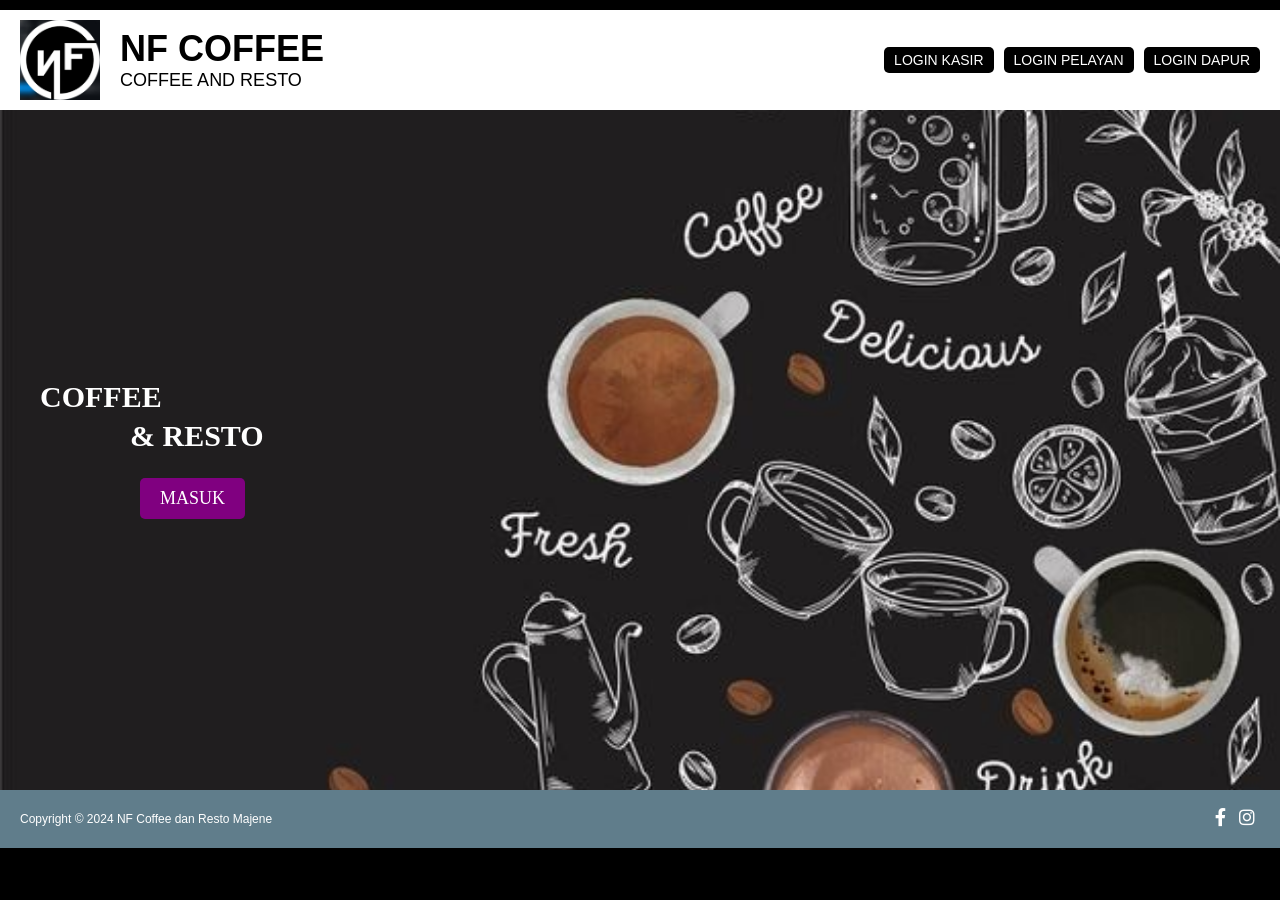
<file: index.html>
<!DOCTYPE html>
<html lang="en">

<head>
    <meta charset="UTF-8">
    <meta name="viewport" content="width=device-width, initial-scale=1.0">
    <title>NF Coffee</title>
    <link href="https://cdnjs.cloudflare.com/ajax/libs/font-awesome/5.15.3/css/all.min.css" rel="stylesheet" />
    <style>
        body {
            margin: 0;
            font-family: 'Poppins', sans-serif;
            background-color: #000;
            color: #fff;
        }

        .header {
            background-color: #fff;
            display: flex;
            align-items: center;
            /* Logo, teks, dan tombol login sejajar secara vertikal */
            justify-content: space-between;
            /* Logo dan teks di kiri, tombol login di kanan */
            padding: 10px 20px;
            border-top: 10px solid #000;
            flex-wrap: nowrap;
            /* Mencegah elemen melipat ke baris berikutnya */
        }

        .header .left {
            display: flex;
            align-items: center;
            /* Teks sejajar secara vertikal dengan logo */
        }

        .header img {
            max-height: 80px;
            width: auto;
            margin-right: 20px;
            /* Jarak antara logo dan teks */
        }

        .header .text {
            display: flex;
            flex-direction: column;
            /* Teks disusun vertikal */
            color: #000;
            /* Warna teks */
        }

        .header h1 {
            margin: 0;
            font-size: 36px;
            color: #000;
        }

        .header p {
            margin: 0;
            font-size: 18px;
            color: #000;
        }

        .header .buttons {
            display: flex;
            gap: 10px;
            /* Jarak antar tombol */
        }

        .header .buttons a {
            background-color: #000;
            color: #fff;
            padding: 5px 10px;
            text-decoration: none;
            border-radius: 5px;
            font-size: 14px;
            text-align: center;
            white-space: nowrap;
            /* Mencegah teks di dalam tombol terpotong */
        }



        .main-content {
            background-image: url('gambar/background.jpeg');
            background-size: cover;
            /* Pastikan gambar memenuhi layar secara proporsional */
            background-repeat: no-repeat;
            /* Hindari pengulangan gambar */
            background-position: center;
            /* Fokuskan gambar di tengah */
            min-height: calc(80vh - 80px);
            /* Sesuaikan tinggi minimum */
            padding: 20px;
            /* Tambahkan padding untuk memberi ruang pada konten */
            display: flex;
            flex-direction: column;
            align-items: center;
            justify-content: center;
            text-align: center;
            align-items: flex-start;
            /* Elemen akan diatur ke kiri */
            text-align: left;
            /* Teks rata kiri */
            padding: 20px 40px;
            /* Berikan padding tambahan untuk jarak dari tepi layar */
        }

        .main-content h2,
        .main-content h3 {
            font-family: 'Playfair Display', serif;
            /* Ubah font ke Playfair Display */
            margin: 0 0 10px;

        }


        .main-content h2 {
            font-size: 30px;
            margin: 0;
        }

        .main-content h3 {
            font-size: 30px;
            margin: 5px;
            margin-left: 90px;

        }

        .main-content .button {
            background-color: #800080;
            color: #fff;
            padding: 10px 20px;
            margin-top: 20px;
            text-decoration: none;
            border-radius: 5px;
            font-size: 18px;
            align-self: flex-start;
            /* Posisikan tombol lebih ke kiri */
            font-family: 'Playfair Display', serif;
            /* Font tombol */
            margin-left: 100PX;
        }

        .login-buttons {
            position: absolute;
            top: 50%;
            right: 20px;
            transform: translateY(-50%);
            display: flex;
            flex-direction: column;
        }

        .login-buttons a {
            background-color: #fff;
            color: #000;
            padding: 10px 20px;
            margin: 5px 0;
            text-decoration: none;
            border-radius: 5px;
            text-align: center;
        }

        .footer {
            background-color: #607D8B;
            padding: 10px 20px;
            display: flex;
            justify-content: space-between;
            align-items: center;
            font-size: 12px;
        }

        .footer .copyright {
            text-align: left;
            color: #fff;
        }

        .footer .social-icons {
            text-align: right;
        }

        .footer .social-icons a {
            color: #fff;
            margin: 0 5px;
            text-decoration: none;
            font-size: 18px;
        }
    </style>
</head>

<body>

    <header class="header">
        <div class="left">
            <img alt="NF Coffee Logo" src="gambar/logo_nf.jpeg" />
            <div class="text">
                <h1>NF COFFEE</h1>
                <p>COFFEE AND RESTO</p>
            </div>
        </div>
        <div class="buttons">
            <a href="login_kasir.html">LOGIN KASIR</a>
            <a href="login_pelayan.html">LOGIN PELAYAN</a>
            <a href="login_dapur.html">LOGIN DAPUR</a>
        </div>
    </header>



    <main class="main-content">
        <h2>COFFEE</h2>
        <h3>&amp; RESTO</h3>
        <a class="button" href="menu_pelanggan.html">MASUK</a>


    </main>

    <footer class="footer">
        <div class="copyright">
            <p>Copyright © 2024 NF Coffee dan Resto Majene</p>
        </div>
        <div class="social-icons">
            <a href="#"><i class="fab fa-facebook-f"></i></a>
            <a href="#"><i class="fab fa-instagram"></i></a>
        </div>
    </footer>

</body>

</html>
</file>
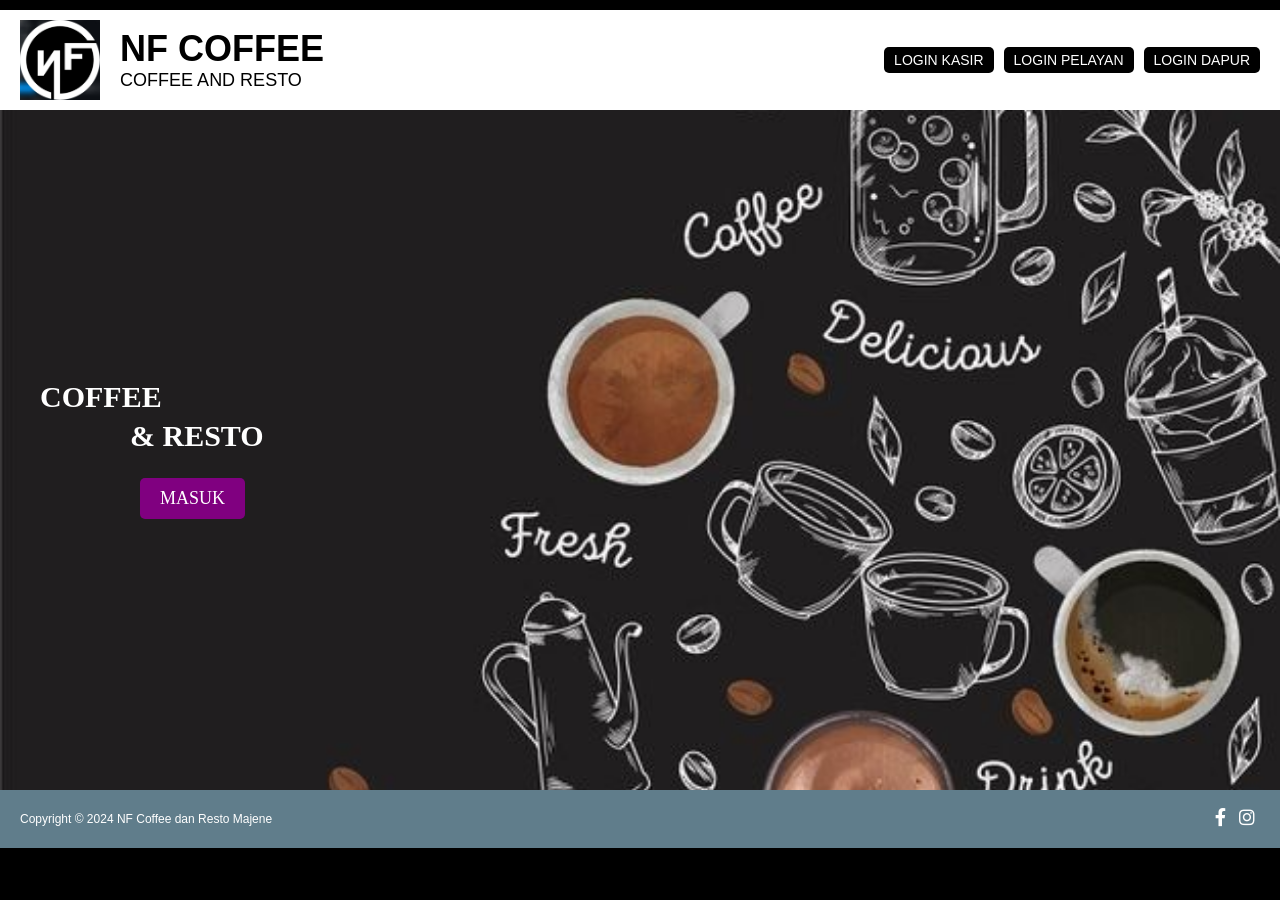
<file: index..html>
<!DOCTYPE html>
<html lang="en">

<head>
    <meta charset="UTF-8">
    <meta name="viewport" content="width=device-width, initial-scale=1.0">
    <title>NF Coffee</title>
    <link href="https://cdnjs.cloudflare.com/ajax/libs/font-awesome/5.15.3/css/all.min.css" rel="stylesheet" />
    <style>
        body {
            margin: 0;
            font-family: 'Poppins', sans-serif;
            background-color: #000;
            color: #fff;
        }

        .header {
            background-color: #fff;
            display: flex;
            align-items: center;
            /* Logo, teks, dan tombol login sejajar secara vertikal */
            justify-content: space-between;
            /* Logo dan teks di kiri, tombol login di kanan */
            padding: 10px 20px;
            border-top: 10px solid #000;
            flex-wrap: nowrap;
            /* Mencegah elemen melipat ke baris berikutnya */
        }

        .header .left {
            display: flex;
            align-items: center;
            /* Teks sejajar secara vertikal dengan logo */
        }

        .header img {
            max-height: 80px;
            width: auto;
            margin-right: 20px;
            /* Jarak antara logo dan teks */
        }

        .header .text {
            display: flex;
            flex-direction: column;
            /* Teks disusun vertikal */
            color: #000;
            /* Warna teks */
        }

        .header h1 {
            margin: 0;
            font-size: 36px;
            color: #000;
        }

        .header p {
            margin: 0;
            font-size: 18px;
            color: #000;
        }

        .header .buttons {
            display: flex;
            gap: 10px;
            /* Jarak antar tombol */
        }

        .header .buttons a {
            background-color: #000;
            color: #fff;
            padding: 5px 10px;
            text-decoration: none;
            border-radius: 5px;
            font-size: 14px;
            text-align: center;
            white-space: nowrap;
            /* Mencegah teks di dalam tombol terpotong */
        }



        .main-content {
            background-image: url('gambar/background.jpeg');
            background-size: cover;
            /* Pastikan gambar memenuhi layar secara proporsional */
            background-repeat: no-repeat;
            /* Hindari pengulangan gambar */
            background-position: center;
            /* Fokuskan gambar di tengah */
            min-height: calc(80vh - 80px);
            /* Sesuaikan tinggi minimum */
            padding: 20px;
            /* Tambahkan padding untuk memberi ruang pada konten */
            display: flex;
            flex-direction: column;
            align-items: center;
            justify-content: center;
            text-align: center;
            align-items: flex-start;
            /* Elemen akan diatur ke kiri */
            text-align: left;
            /* Teks rata kiri */
            padding: 20px 40px;
            /* Berikan padding tambahan untuk jarak dari tepi layar */
        }

        .main-content h2,
        .main-content h3 {
            font-family: 'Playfair Display', serif;
            /* Ubah font ke Playfair Display */
            margin: 0 0 10px;

        }


        .main-content h2 {
            font-size: 30px;
            margin: 0;
        }

        .main-content h3 {
            font-size: 30px;
            margin: 5px;
            margin-left: 90px;

        }

        .main-content .button {
            background-color: #800080;
            color: #fff;
            padding: 10px 20px;
            margin-top: 20px;
            text-decoration: none;
            border-radius: 5px;
            font-size: 18px;
            align-self: flex-start;
            /* Posisikan tombol lebih ke kiri */
            font-family: 'Playfair Display', serif;
            /* Font tombol */
            margin-left: 100PX;
        }

        .login-buttons {
            position: absolute;
            top: 50%;
            right: 20px;
            transform: translateY(-50%);
            display: flex;
            flex-direction: column;
        }

        .login-buttons a {
            background-color: #fff;
            color: #000;
            padding: 10px 20px;
            margin: 5px 0;
            text-decoration: none;
            border-radius: 5px;
            text-align: center;
        }

        .footer {
            background-color: #607D8B;
            padding: 10px 20px;
            display: flex;
            justify-content: space-between;
            align-items: center;
            font-size: 12px;
        }

        .footer .copyright {
            text-align: left;
            color: #fff;
        }

        .footer .social-icons {
            text-align: right;
        }

        .footer .social-icons a {
            color: #fff;
            margin: 0 5px;
            text-decoration: none;
            font-size: 18px;
        }
    </style>
</head>

<body>

    <header class="header">
        <div class="left">
            <img alt="NF Coffee Logo" src="gambar/logo_nf.jpeg" />
            <div class="text">
                <h1>NF COFFEE</h1>
                <p>COFFEE AND RESTO</p>
            </div>
        </div>
        <div class="buttons">
            <a href="login_kasir.html">LOGIN KASIR</a>
            <a href="login_pelayan.html">LOGIN PELAYAN</a>
            <a href="login_dapur.html">LOGIN DAPUR</a>
        </div>
    </header>



    <main class="main-content">
        <h2>COFFEE</h2>
        <h3>&amp; RESTO</h3>
        <a class="button" href="menu_pelanggan.html">MASUK</a>


    </main>

    <footer class="footer">
        <div class="copyright">
            <p>Copyright © 2024 NF Coffee dan Resto Majene</p>
        </div>
        <div class="social-icons">
            <a href="#"><i class="fab fa-facebook-f"></i></a>
            <a href="#"><i class="fab fa-instagram"></i></a>
        </div>
    </footer>

</body>

</html>
</file>
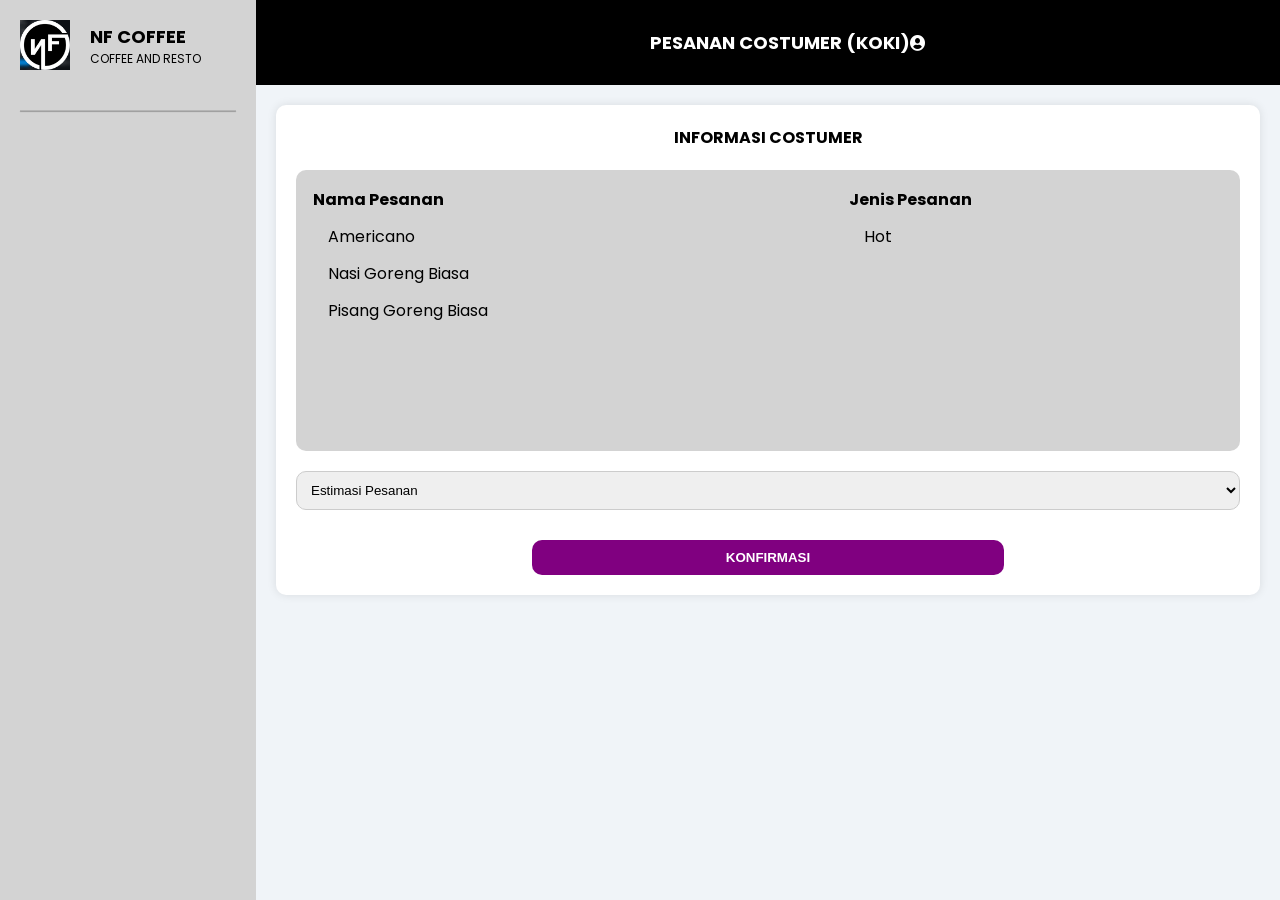
<file: info_pesanan.html>
<html>

<head>
    <title>Informasi Pelanggan</title>
    <link href="https://cdnjs.cloudflare.com/ajax/libs/font-awesome/5.15.3/css/all.min.css" rel="stylesheet" />
    <link href="https://fonts.googleapis.com/css2?family=Poppins:wght@400;600&display=swap" rel="stylesheet">
    <link rel="stylesheet" type="text/css" href="css/admin.css">
</head>
<style>

</style>

<body>
    <div class="container">
        <div class="sidebar">
            <div class="logo-container" style="display: flex; align-items: center;">
                <img alt="NF Coffee Logo" src="gambar/logo_nf.jpeg" height="50" width="50" />
                <div class="logo-text" style="margin-left: 10px;">
                    <h1>NF COFFEE</h1>
                    <p>COFFEE AND RESTO</p>
                </div>
            </div>
            <div class="separator"></div> <!-- Elemen separator -->

        </div>
        <div class="main-content">
            <div class="header">
                <h2>PESANAN COSTUMER (KOKI)</h2>
                <i class="fas fa-user-circle profile-icon"></i>
            </div>
            <div class="informasi-pesanan">
                <div class="header-info">INFORMASI COSTUMER</div>
                <div class="order-info">
                    <table>
                        <tr>
                            <th>Nama Pesanan</th>
                            <th>Jenis Pesanan</th>
                        </tr>
                        <tr>
                            <td>Americano</td>
                            <td>Hot</td>
                        </tr>
                        <tr>
                            <td>Nasi Goreng Biasa</td>
                            <td></td>
                        </tr>
                        <tr>
                            <td>Pisang Goreng Biasa</td>
                            <td></td>
                        </tr>
                    </table>
                </div>
                <div class="estimate">
                    <select>
                        <option>Estimasi Pesanan</option>
                        <option>5 MENIT</option>
                        <option>10 MENIT</option>
                        <option>15 MENIT</option>
                        <option>20 MENIT</option>
                    </select>
                </div>
                <div class="confirm-button">
                    <button>KONFIRMASI</button>
                </div>
            </div>
        </div>
    </div>
</body>

</html>
</file>
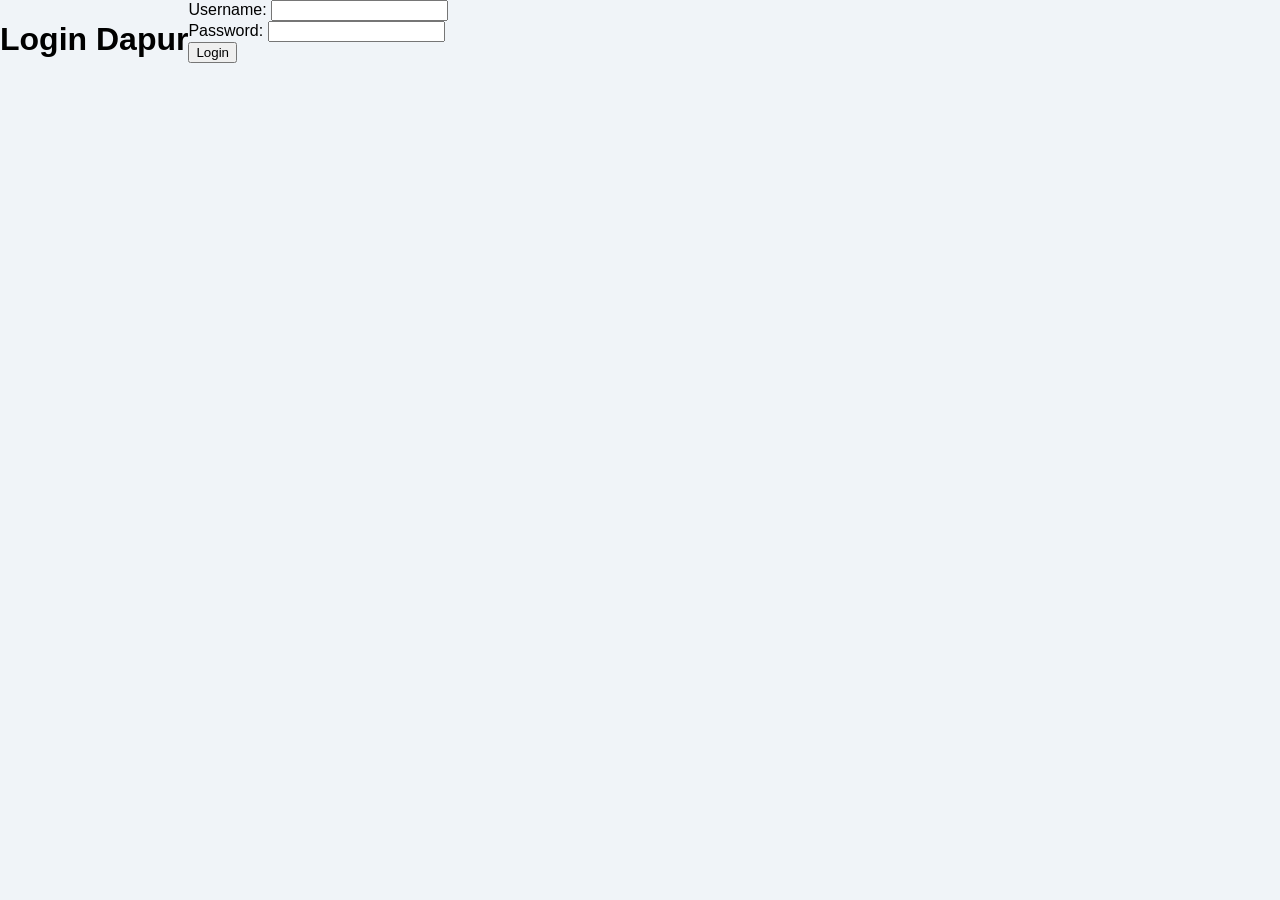
<file: login_dapur.html>
<!DOCTYPE html>
<html lang="en">
<head>
    <meta charset="UTF-8">
    <meta name="viewport" content="width=device-width, initial-scale=1.0">
    <title>Login Dapur</title>
    <link rel="stylesheet" href="css/admin.css">
    <script>
        document.addEventListener("DOMContentLoaded", function () {
            const users = { dapur: "123" }; // Username dan password

            document.getElementById("loginForm").addEventListener("submit", function (e) {
                e.preventDefault();
                const username = document.getElementById("username").value.trim();
                const password = document.getElementById("password").value.trim();

                if (users[username] && users[username] === password) {
                    localStorage.setItem("loggedinDapur", true);
                    localStorage.setItem("username", username);
                    window.location.href = "pesanan_dapur.html"; // Redirect ke halaman pesanan dapur
                } else {
                    alert("Username atau password salah!");
                }
            });
        });
    </script>
</head>
<body>
    <div class="container">
        <h1>Login Dapur</h1>
        <form id="loginForm">
            <label for="username">Username:</label>
            <input type="text" id="username" required>
            <br>
            <label for="password">Password:</label>
            <input type="password" id="password" required>
            <br>
            <button type="submit">Login</button>
        </form>
    </div>
</body>
</html>
</file>
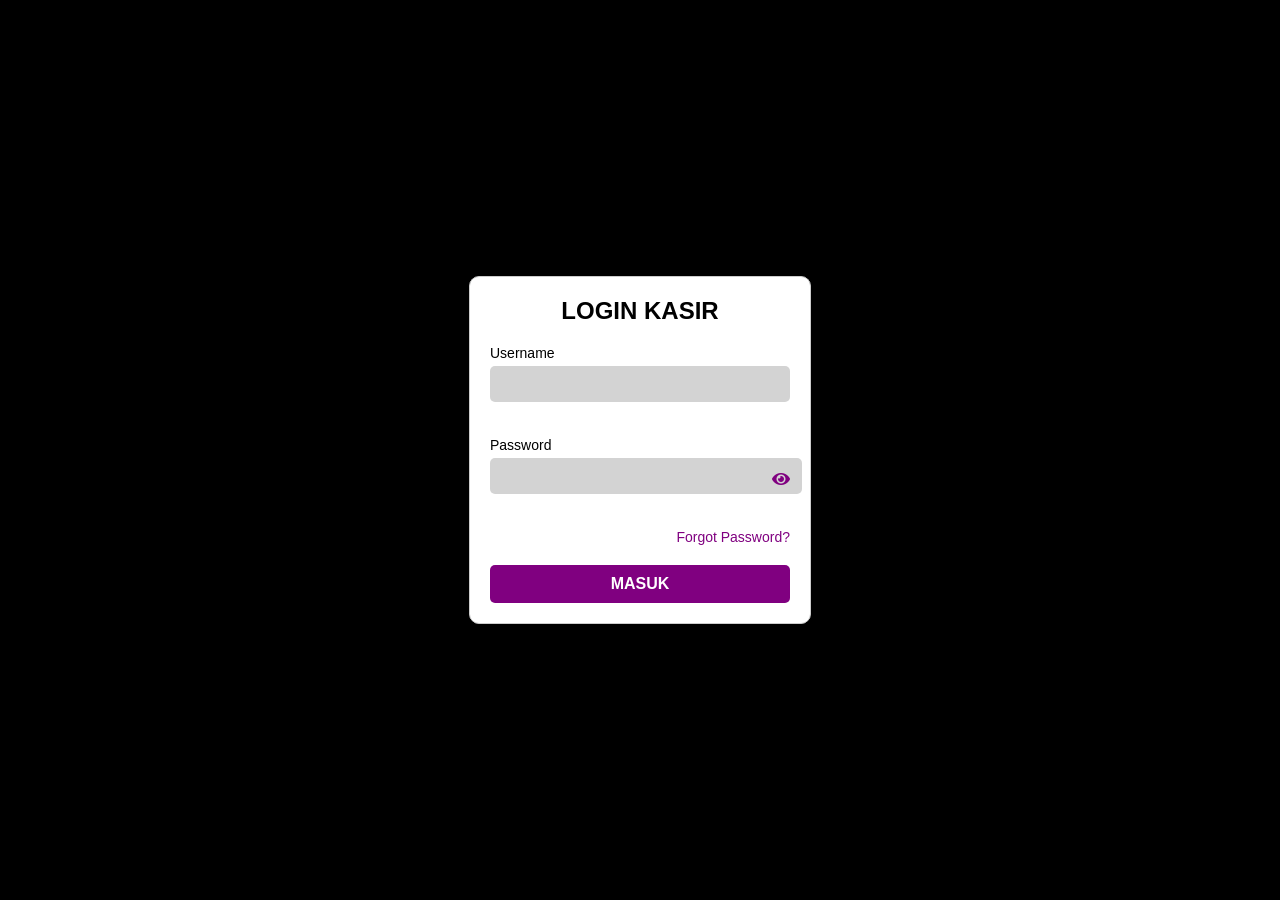
<file: login_kasir.html>
<!DOCTYPE html>
<html lang="id">
<head>
    <meta charset="UTF-8">
    <meta name="viewport" content="width=device-width, initial-scale=1.0">
    <link rel="stylesheet" href="css/styles.css">
    <link href="https://cdnjs.cloudflare.com/ajax/libs/font-awesome/5.15.3/css/all.min.css" rel="stylesheet" />
    <title>Login Kasir</title>
    <style>
        /* Tambahkan styling sesuai kebutuhan */
        .login-container {
            max-width: 400px;
            margin: 50px auto;
            padding: 20px;
            border: 1px solid #ccc;
            border-radius: 10px;
            box-shadow: 0 2px 10px rgba(0, 0, 0, 0.1);
        }

        .login-container h1 {
            text-align: center;
            margin-bottom: 20px;
        }

        .username-container, .password-container {
            display: flex;
            align-items: center;
            margin-bottom: 15px;
        }

        .username-container input, .password-container input {
            flex: 1;
            padding: 10px;
            border: 1px solid #ccc;
            border-radius: 5px;
        }

        .toggle-password {
            margin-left: -30px;
            cursor: pointer;
        }

        button {
            width: 100%;
            padding: 10px;
            background-color: #28a745;
            color: white;
            border: none;
            border-radius: 5px;
            cursor: pointer;
        }

        button:hover {
            background-color: #218838;
        }

        a {
            display: block;
            text-align: right;
            margin-top: 10px;
            font-size: 14px;
            text-decoration: none;
            color: #007bff;
        }

        a:hover {
            text-decoration: underline;
        }

        p {
            text-align: center;
            color: red;
        }
    </style>
</head>
<body>
    <div class="login-container">
        <h1>LOGIN KASIR</h1>
        <p id="error-message" style="display: none;">Username atau password salah!</p>
        <form id="loginForm">
            <label for="username">Username</label>
            <div class="username-container">
                <input type="text" id="username" required>
            </div>
            <label for="password">Password</label>
            <div class="password-container">
                <input type="password" id="password" required>
                <i class="fas fa-eye toggle-password" id="togglePassword"></i>
            </div>
            <a href="#">Forgot Password?</a>
            <button type="submit">MASUK</button>
        </form>
    </div>

    <script>
        // Username dan password untuk login kasir
        const users = { kasir: "123" };

        // Toggle visibility password
        const togglePassword = document.getElementById('togglePassword');
        const passwordInput = document.getElementById('password');

        togglePassword.addEventListener('click', function () {
            const type = passwordInput.getAttribute('type') === 'password' ? 'text' : 'password';
            passwordInput.setAttribute('type', type);
            this.classList.toggle('fa-eye-slash');
        });

        // Proses login
        document.getElementById("loginForm").addEventListener("submit", function (e) {
            e.preventDefault();

            const username = document.getElementById("username").value.trim();
            const password = document.getElementById("password").value.trim();

            if (users[username] && users[username] === password) {
                localStorage.setItem("loggedinKasir", true);
                localStorage.setItem("usernameKasir", username);
                window.location.href = "pesanan_kasir.html"; // Redirect ke halaman pesanan kasir
            } else {
                const errorMessage = document.getElementById("error-message");
                errorMessage.style.display = "block";
            }
        });
    </script>
</body>
</html>
</file>
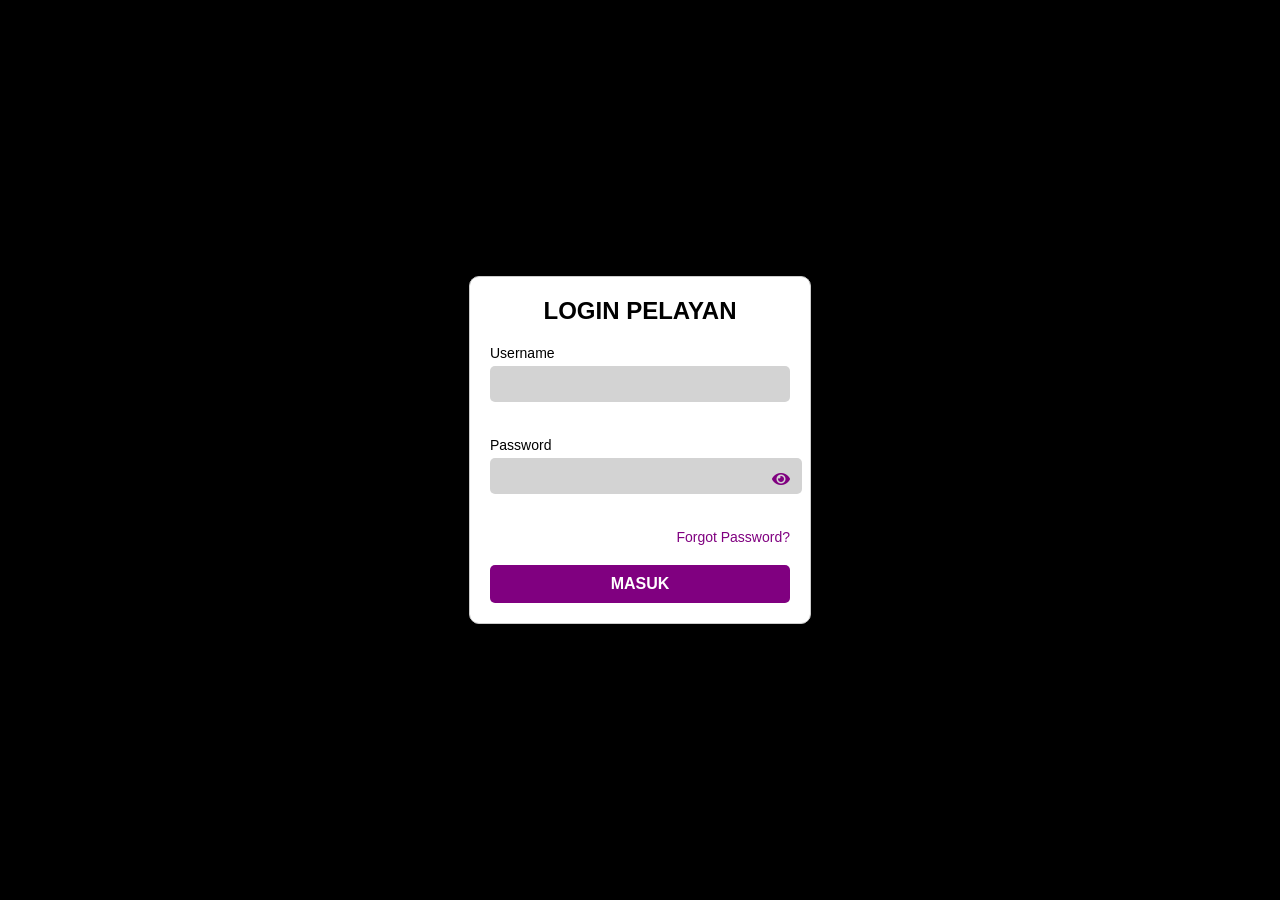
<file: login_pelayan.html>
<!DOCTYPE html>
<html lang="id">
<head>
    <meta charset="UTF-8">
    <meta name="viewport" content="width=device-width, initial-scale=1.0">
    <link rel="stylesheet" href="css/styles.css">
    <link href="https://cdnjs.cloudflare.com/ajax/libs/font-awesome/5.15.3/css/all.min.css" rel="stylesheet" />
    <title>Login Pelayan</title>
    <style>
        /* Tambahkan styling sesuai kebutuhan */
        .login-container {
            max-width: 400px;
            margin: 50px auto;
            padding: 20px;
            border: 1px solid #ccc;
            border-radius: 10px;
            box-shadow: 0 2px 10px rgba(0, 0, 0, 0.1);
        }

        .login-container h1 {
            text-align: center;
            margin-bottom: 20px;
        }

        .username-container, .password-container {
            display: flex;
            align-items: center;
            margin-bottom: 15px;
        }

        .username-container input, .password-container input {
            flex: 1;
            padding: 10px;
            border: 1px solid #ccc;
            border-radius: 5px;
        }

        .toggle-password {
            margin-left: -30px;
            cursor: pointer;
        }

        button {
            width: 100%;
            padding: 10px;
            background-color: #28a745;
            color: white;
            border: none;
            border-radius: 5px;
            cursor: pointer;
        }

        button:hover {
            background-color: #218838;
        }

        a {
            display: block;
            text-align: right;
            margin-top: 10px;
            font-size: 14px;
            text-decoration: none;
            color: #007bff;
        }

        a:hover {
            text-decoration: underline;
        }

        p {
            text-align: center;
            color: red;
        }
    </style>
</head>
<body>
    <div class="login-container">
        <h1>LOGIN PELAYAN</h1>
        <p id="error-message" style="display: none;">Username atau password salah!</p>
        <form id="loginForm">
            <label for="username">Username</label>
            <div class="username-container">
                <input type="text" id="username" required>
            </div>
            <label for="password">Password</label>
            <div class="password-container">
                <input type="password" id="password" required>
                <i class="fas fa-eye toggle-password" id="togglePassword"></i>
            </div>
            <a href="#">Forgot Password?</a>
            <button type="submit">MASUK</button>
        </form>
    </div>

    <script>
        // Username dan password untuk login pelayan
        const users = { pelayan: "123" };

        // Toggle visibility password
        const togglePassword = document.getElementById('togglePassword');
        const passwordInput = document.getElementById('password');

        togglePassword.addEventListener('click', function () {
            const type = passwordInput.getAttribute('type') === 'password' ? 'text' : 'password';
            passwordInput.setAttribute('type', type);
            this.classList.toggle('fa-eye-slash');
        });

        // Proses login
        document.getElementById("loginForm").addEventListener("submit", function (e) {
            e.preventDefault();

            const username = document.getElementById("username").value.trim();
            const password = document.getElementById("password").value.trim();

            if (users[username] && users[username] === password) {
                localStorage.setItem("loggedinPelayan", true); // Gunakan key yang benar
                localStorage.setItem("usernamePelayan", username); // Menyimpan username
                window.location.href = "pesanan_pelayan.html"; // Redirect ke halaman pesanan pelayan
            } else {
                const errorMessage = document.getElementById("error-message");
                errorMessage.style.display = "block"; // Menampilkan pesan error
            }
        });
    </script>
</body>
</html>
</file>
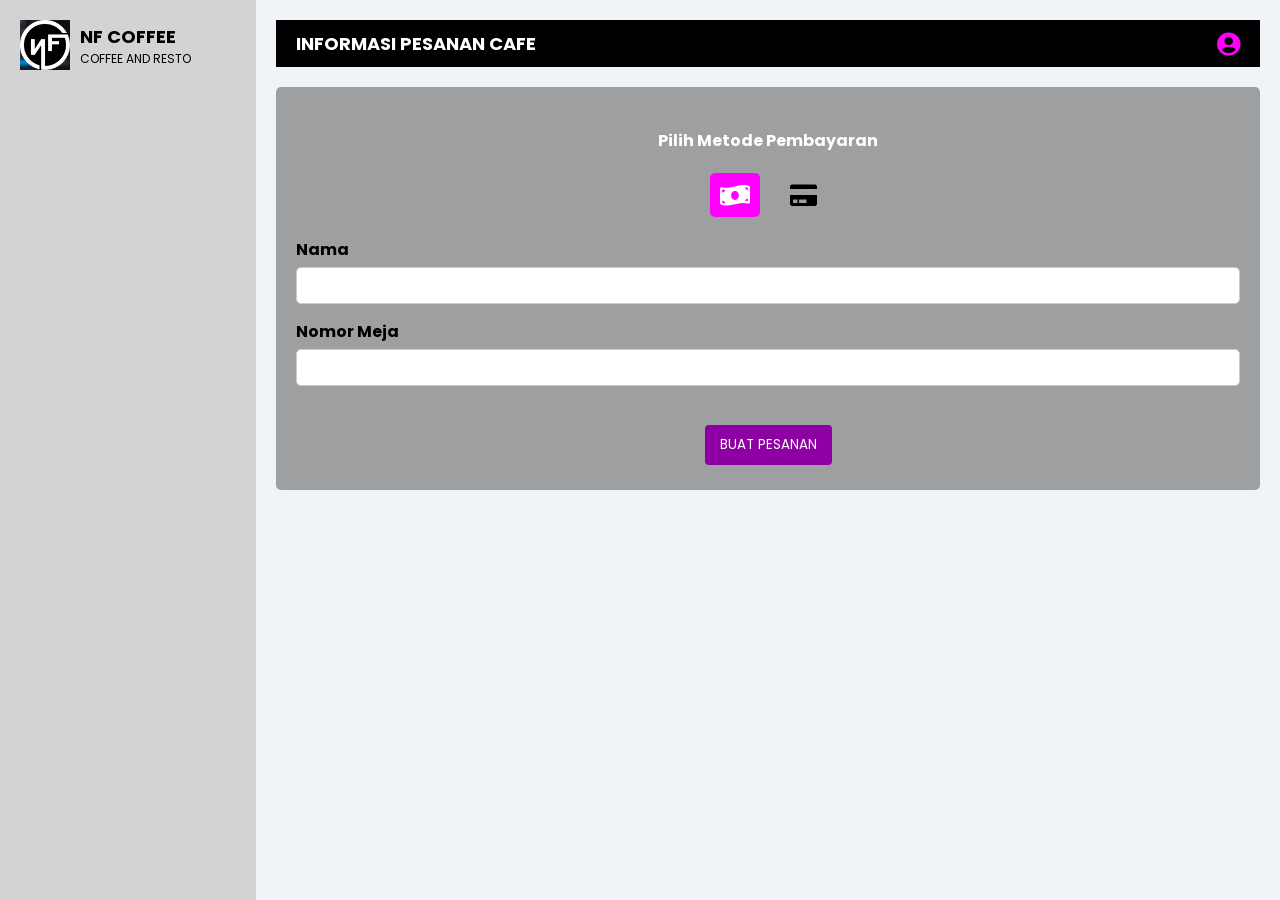
<file: pembayaran_cafe.html>
<!DOCTYPE html>
<html lang="en">

<head>
    <title>Informasi Pesanan Cafe</title>
    <link href="https://fonts.googleapis.com/css2?family=Poppins:wght@400;500;600&display=swap" rel="stylesheet">
    <link href="https://cdnjs.cloudflare.com/ajax/libs/font-awesome/5.15.3/css/all.min.css" rel="stylesheet" />
    <link rel="stylesheet" type="text/css" href="css/pembayaran.css">
</head>
<style>
    .form-group .error-message {
        color: red;
        font-size: 0.6em;
        margin-top: 0.5em;
        text-align: left;
        font-style: italic;
        display: flex;
        align-items: center;
        width: 100%;
    }

    .form-group .error-message i {
        margin-right: 5px;
        font-size: 0.6em;
    }

    .popup {
        display: none;
        /* Sembunyikan pop-up secara default */
        position: fixed;
        left: 0;
        top: 0;
        width: 100%;
        height: 100%;
        background-color: rgba(0, 0, 0, 0.5);
        /* Latar belakang semi-transparan */
        justify-content: center;
        align-items: center;
        z-index: 1000;
        /* Pastikan pop-up di atas elemen lain */
    }

    .popup-content {
        background-color: white;
        padding: 20px;
        border-radius: 5px;
        text-align: center;
    }
</style>

<body>
    <div class="container">
        <div class="sidebar">
            <div class="logo-container">
                <img alt="NF Coffee Logo" src="gambar/logo_nf.jpeg" height="50" width="50" />
                <div class="logo-text">
                    <h1>NF COFFEE</h1>
                    <p>COFFEE AND RESTO</p>
                </div>
            </div>
        </div>
        <div class="main-content">
            <div class="header">
                <h2>INFORMASI PESANAN CAFE</h2>
                <i class="fas fa-user-circle profile-icon"></i>
            </div>
            <div class="content">
                <div class="payment-method">
                    <h4>Pilih Metode Pembayaran</h4>
                    <div class="icons">
                        <label class="payment-option">
                            <input type="radio" name="payment-method" value="cash" checked>
                            <i class="fas fa-money-bill-wave"></i>
                        </label>
                        <label class="payment-option">
                            <input type="radio" name="payment-method" value="transfer">
                            <i class="fas fa-credit-card"></i>
                        </label>
                    </div>
                    <div class="form-group">
                        <label for="name">Nama</label>
                        <input id="name" name="name" type="text" />
                        <span class="error-message" id="name-error" style="display: none; color: red;">
                            <i class="fas fa-exclamation-triangle"></i> Nama tidak boleh kosong.
                        </span>
                    </div>
                    <div class="form-group">
                        <label for="table-number">Nomor Meja</label>
                        <input id="table-number" name="table-number" type="number" min="1" max="50" required />
                        <span class="error-message" id="table-error" style="display: none; color: red;">
                            <i class="fas fa-exclamation-triangle"></i> Nomor meja harus antara 1 dan 50.
                        </span>
                    </div>
                    <button id="buat-pesanan-btn">BUAT PESANAN</button>
                </div>

                <!-- Pop-up -->
                <div id="popup" class="popup" style="display: none;">
                    <div class="popup-content">
                        <p id="popup-message"></p>
                        <div class="button-container">
                            <button id="cancel-button">Batal</button>
                            <button id="ok-button">OK</button>
                            <button id="back-to-menu-button" style="display: none;">Kembali ke Menu</button>
                        </div>
                    </div>
                </div>
            </div>
        </div>
    </div>

    <script>
        document.getElementById('table-number').addEventListener('input', function() {

            const value = this.value;
            const errorMessage = document.getElementById('table-error');

            if (value < 1 || value > 50) {
                errorMessage.style.display = 'flex';
            } else {
                errorMessage.style.display = 'none';
            }
        });
    </script>

    <script>
        // Event listener untuk tombol "BUAT PESANAN"
        document.getElementById('buat-pesanan-btn').addEventListener('click', function() {
            const nameInput = document.getElementById('name');
            const tableNumber = document.getElementById('table-number').value;
            const paymentMethod = document.querySelector('input[name="payment-method"]:checked').value;

            // Validasi nama
            if (!nameInput.value) {
                document.getElementById('name-error').style.display = 'flex';
                return;
            } else {
                document.getElementById('name-error').style.display = 'none';
            }

            // Validasi nomor meja
            if (tableNumber < 1 || tableNumber > 50) {
                document.getElementById('table-error').style.display = 'flex';
                return;
            } else {
                document.getElementById('table-error').style.display = 'none';
            }

            // Menampilkan pop-up konfirmasi jika metode pembayaran adalah tunai
            let popupMessage = document.getElementById('popup-message');
            let popup = document.getElementById('popup');

            if (paymentMethod === 'cash') {
                popupMessage.textContent = `Pesanan berhasil dibuat untuk "${nameInput.value}" di meja "${tableNumber}". Silahkan melakukan pembayaran di kasir.`;
                popup.style.display = 'flex'; // Menampilkan pop-up
            } else if (paymentMethod === 'transfer') {
                popupMessage.textContent = `Metode pembayaran saat ini belum tersedia.`;
                popup.style.display = 'flex'; // Menampilkan pop-up
            }
        });

        // Event listener untuk tombol "OK" di pop-up
        document.getElementById('ok-button').addEventListener('click', function() {
            const nameInput = document.getElementById('name');
            const tableNumber = document.getElementById('table-number').value;
            const paymentMethod = document.querySelector('input[name="payment-method"]:checked').value;

            // Ambil informasi dari localStorage
            const orderSummary = localStorage.getItem('orderSummary');
            const totalPrice = localStorage.getItem('totalPrice');

            // Membuat objek data pesanan
            const orderData = {
                customer_name: nameInput.value,
                table_number: tableNumber,
                payment_method: paymentMethod,
                delivery_status: 'Belum dikirim',
                order_summary: orderSummary, // Menyimpan ringkasan pesanan
                total_price: totalPrice // Menyimpan total harga
            };

            // Mengambil data pesanan yang sudah ada dari Local Storage
            let orders = JSON.parse(localStorage.getItem('orders')) || []; // Inisialisasi dengan array kosong jika tidak ada

            // Menambahkan pesanan baru ke dalam array
            orders.push(orderData);

            // Menyimpan kembali ke Local Storage
            localStorage.setItem('orders', JSON.stringify(orders));

            // Menampilkan pesan umpan balik
            document.getElementById('popup-message').textContent = "Terima kasih! Pesanan Anda telah diproses.";

            // Menyembunyikan tombol OK dan Batal
            document.getElementById('ok-button').style.display = 'none';
            document.getElementById('cancel-button').style.display = 'none';

            // Menampilkan tombol "Kembali ke Menu"
            document.getElementById('back-to-menu-button').style.display = 'block'; // Menampilkan tombol "Kembali ke Menu"
        });
    </script>
    <script>
        // Event listener untuk tombol "Batal" di pop-up
        document.getElementById('cancel-button').addEventListener('click', function() {
            const popup = document.getElementById('popup');
            popup.style.display = 'none'; // Menyembunyikan pop-up
        });
        document.getElementById('back-to-menu-button').addEventListener('click', function() {
            window.location.href = 'menu_pelanggan.html'; // Mengarahkan ke menu pelanggan
        });
    </script>
</body>

</html>
</file>
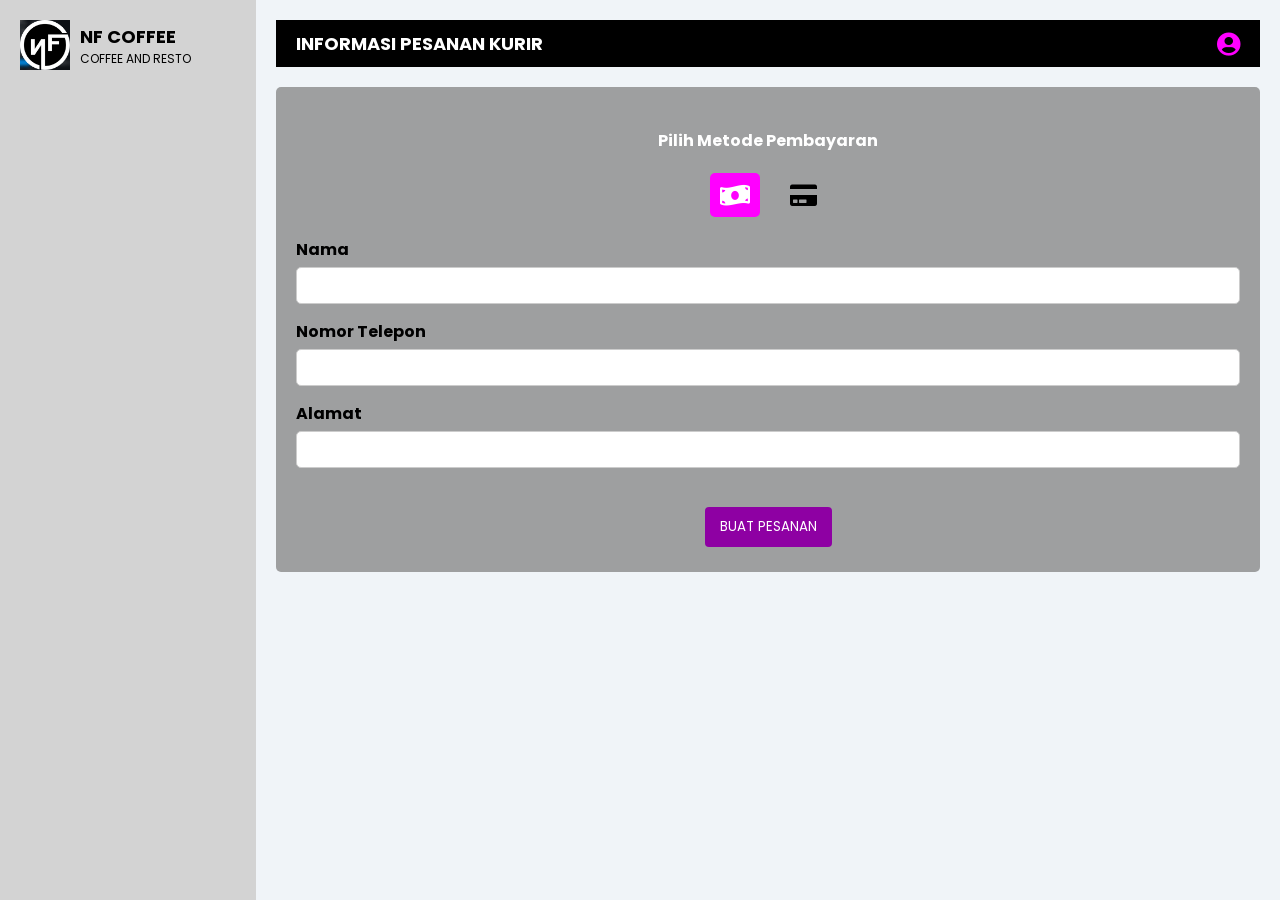
<file: pembayaran_kurir.html>
<html>

<head>
    <title>Informasi Pesanan Kurir</title>
    <link href="https://fonts.googleapis.com/css2?family=Poppins:wght@400;500;600&display=swap" rel="stylesheet">
    <link href="https://cdnjs.cloudflare.com/ajax/libs/font-awesome/5.15.3/css/all.min.css" rel="stylesheet" />
    <link rel="stylesheet" type="text/css" href="css/pembayaran.css">
</head>

<body>
    <div class="container">
        <div class="sidebar">
            <div class="logo-container">
                <img alt="NF Coffee Logo" src="gambar/logo_nf.jpeg" height="50" width="50" />
                <div class="logo-text">
                    <h1>NF COFFEE</h1>
                    <p>COFFEE AND RESTO</p>
                </div>
            </div>
            <ul class="menu-list">
                <!-- Menghapus item menu yang tidak diinginkan -->
            </ul>
        </div>
        <div class="main-content">
            <div class="header">
                <h2>INFORMASI PESANAN KURIR</h2>
                <i class="fas fa-user-circle profile-icon"></i>
            </div>
            <div class="content">
                <div class="payment-method">
                    <h4>Pilih Metode Pembayaran</h4>
                    <div class="icons">
                        <label class="payment-option">
                            <input type="radio" name="payment-method" value="cash" checked>
                            <i class="fas fa-money-bill-wave"></i>
                        </label>
                        <label class="payment-option">
                            <input type="radio" name="payment-method" value="transfer">
                            <i class="fas fa-credit-card"></i>
                        </label>
                    </div>
                    <div class="form-group">
                        <label for="name">Nama</label>
                        <input id="name" name="name" type="text" />
                    </div>
                    <div class="form-group">
                        <label for="phone">Nomor Telepon</label>
                        <input id="phone" name="phone" type="text" />
                    </div>
                    <div class="form-group">
                        <label for="address">Alamat</label>
                        <input id="address" name="address" type="text" />
                    </div>
                    <button id="buat-pesanan-btn">BUAT PESANAN</button> <!-- Tombol tetap ada -->
                </div>
            </div>
        </div>
    </div>

    <!-- Pop-up -->
    <div id="popup" class="popup" style="display: none;">
        <div class="popup-content">
            <p id="popup-message"></p>
            <div class="button-container">
                <button id="cancel-button">Batal</button>
                <button id="ok-button">OK</button>
            </div>
        </div>
    </div>

    <script>
        document.getElementById('buat-pesanan-btn').addEventListener('click', function () {
            const nameInput = document.getElementById('name');
            const phoneInput = document.getElementById('phone');
            const addressInput = document.getElementById('address');
            const popup = document.getElementById('popup');
            const popupMessage = document.getElementById('popup-message');

            // Validasi input
            let isValid = true;

            // Cek apakah nama kosong
            if (nameInput.value.trim() === '') {
                isValid = false;
            }

            // Cek apakah nomor telepon kosong
            if (phoneInput.value.trim() === '') {
                isValid = false;
            }

            // Cek apakah alamat kosong
            if (addressInput.value.trim() === '') {
                isValid = false;
            }

            // Dapatkan metode pembayaran yang dipilih
            const paymentMethod = document.querySelector('input[name="payment-method"]:checked').value;

            // Tampilkan pop-up jika semua validasi berhasil
            if (isValid) {
                if (paymentMethod === 'cash') {
                    popupMessage.textContent = `Pesanan berhasil dibuat untuk ${nameInput.value} di alamat ${addressInput.value}. Mohon untuk membayar kepada kurir saat pesanan tiba.`;
                } else if (paymentMethod === 'transfer') {
                    popupMessage.textContent = `Metode pembayaran transfer saat ini belum tersedia. Silakan bayar di kasir saat pesanan tiba.`;
                }
                popup.style.display = 'flex';
            } else {
                // Jika ada kesalahan, tampilkan pesan peringatan
                alert("Tolong periksa input Anda. Pastikan semua field terisi dengan benar.");
            }
        });

        // Menutup pop-up saat tombol OK ditekan
        document.getElementById('ok-button').addEventListener('click', function () {
            document.getElementById('popup').style.display = 'none';
        });

        // Menutup pop-up saat tombol Batal ditekan
        document.getElementById('cancel-button').addEventListener('click', function () {
            document.getElementById('popup').style.display = 'none';
        });
    </script>
</body>

</html>
</file>
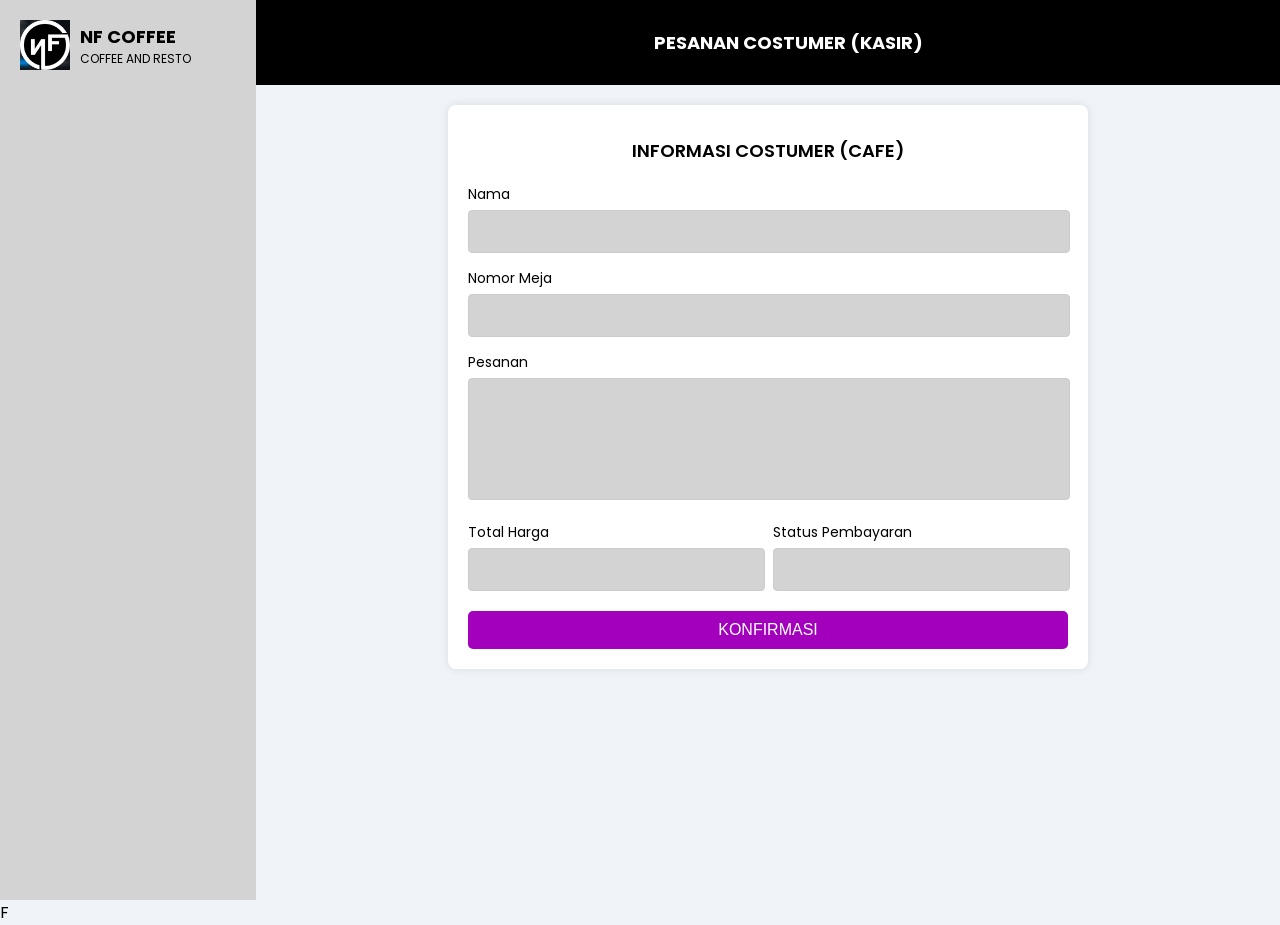
<file: pesanan_cafe.html>
<!DOCTYPE html>
<html lang="en">

<head>
    <title>Informasi Pelanggan</title>
    <link href="https://cdnjs.cloudflare.com/ajax/libs/font-awesome/5.15.3/css/all.min.css" rel="stylesheet" />
    <link href="https://fonts.googleapis.com/css2?family=Poppins:wght@400;600&display=swap" rel="stylesheet">
    <link rel="stylesheet" type="text/css" href="css/admin.css">

</head>

<body>
    <div class="container">
        <div class="sidebar">
            <div class="logo-container">
                <img alt="NF Coffee Logo" src="gambar/logo_nf.jpeg" height="50" width="50" />
                <div class="logo-text">
                    <h1>NF COFFEE</h1>
                    <p>COFFEE AND RESTO</p>
                </div>
            </div>
        </div>
        <div class="main-content">
            <div class="header">
                <h2>PESANAN COSTUMER (KASIR)</h2>
            </div>
            <div class="form-container">
                <h1>INFORMASI COSTUMER (CAFE)</h1>
                <div class="form-group">
                    <label for="nama">Nama</label>
                    <input type="text" id="nama" name="nama">
                </div>

                <div class="form-group">
                    <label for="alamat">Nomor Meja</label>
                    <input type="text" id="alamat" name="alamat">
                </div>

                <div class="form-group">
                    <label for="pesanan">Pesanan</label>
                    <textarea id="pesanan" name="pesanan"></textarea>
                </div>
                <div class="form-group-total">
                    <div class="total-harga-container">
                        <label for="total-harga">Total Harga</label>
                        <input type="text" id="total-harga" name="total-harga">
                    </div>
                    <div class="status-pembayaran-container">
                        <label for="status-pembayaran">Status Pembayaran</label>
                        <input type="text" id="status-pembayaran" name="status-pembayaran">
                    </div>
                </div>

                <div class="button-container">
                    <button type="button" class="btn-konfirmasi">KONFIRMASI</button>
                </div>
            </div>
        </div>
    </div>

    <script>
        // Fungsi untuk menghasilkan ID unik
        function generateUniqueId() {
            return 'order-' + Date.now(); // Menggunakan timestamp sebagai ID
        }

        // Fungsi untuk mengambil parameter dari URL
        function getQueryParam(param) {
            const urlParams = new URLSearchParams(window.location.search);
            return urlParams.get(param);
        }

        // Mengambil data pesanan dari localStorage
        const customerName = getQueryParam('customer_name');
        const tableNumber = getQueryParam('table_number');
        const orderSummary = getQueryParam('order_summary');
        const totalPrice = getQueryParam('total_price');
        const paymentMethod = getQueryParam('payment_method');
        const deliveryStatus = getQueryParam('delivery_status');

        // Menampilkan data di form
        document.getElementById('nama').value = customerName || '';
        document.getElementById('alamat').value = tableNumber || '';
        document.getElementById('pesanan').value = orderSummary || '';
        document.getElementById('total-harga').value = totalPrice || '';
        document.getElementById('status-pembayaran').value = '';

        // Fungsi untuk konfirmasi dan menyimpan pesanan
        document.querySelector('.btn-konfirmasi').addEventListener('click', function handler() {
            const customerName = document.getElementById('nama').value;
            const tableNumber = document.getElementById('alamat').value;
            const orderSummary = document.getElementById('pesanan').value;

            // Validasi input
            if (customerName && tableNumber && orderSummary) {
                const newOrder = {
                    id: generateUniqueId(), // Menambahkan ID unik
                    customer_name: customerName,
                    table_number: tableNumber,
                    order_summary: orderSummary,
                    total_price: document.getElementById('total-harga').value // Jika ada total harga
                };

                // Simpan ke localStorage
                let existingOrders = JSON.parse(localStorage.getItem('existingOrders')) || []; // Array untuk menyimpan pesanan yang sudah ada

                // Cek apakah pesanan sudah ada berdasarkan customer_name dan table_number
                const existingOrder = existingOrders.find(order => order.customer_name === customerName && order.table_number === tableNumber);

                if (!existingOrder) {
                    existingOrders.push(newOrder); // Simpan pesanan baru ke existingOrders
                    localStorage.setItem('existingOrders', JSON.stringify(existingOrders));
                    alert('Pesanan berhasil disimpan!');
                } else {
                    alert('Pesanan dengan nama pelanggan dan nomor meja ini sudah ada, tetapi tetap disimpan dengan ID baru!');
                }
            } else {
                alert('Silakan lengkapi semua field!');
            }

            // Menghapus event listener setelah eksekusi
            document.querySelector('.btn-konfirmasi').removeEventListener('click', handler);
        });
    </script>F
</body>

</html>
</file>
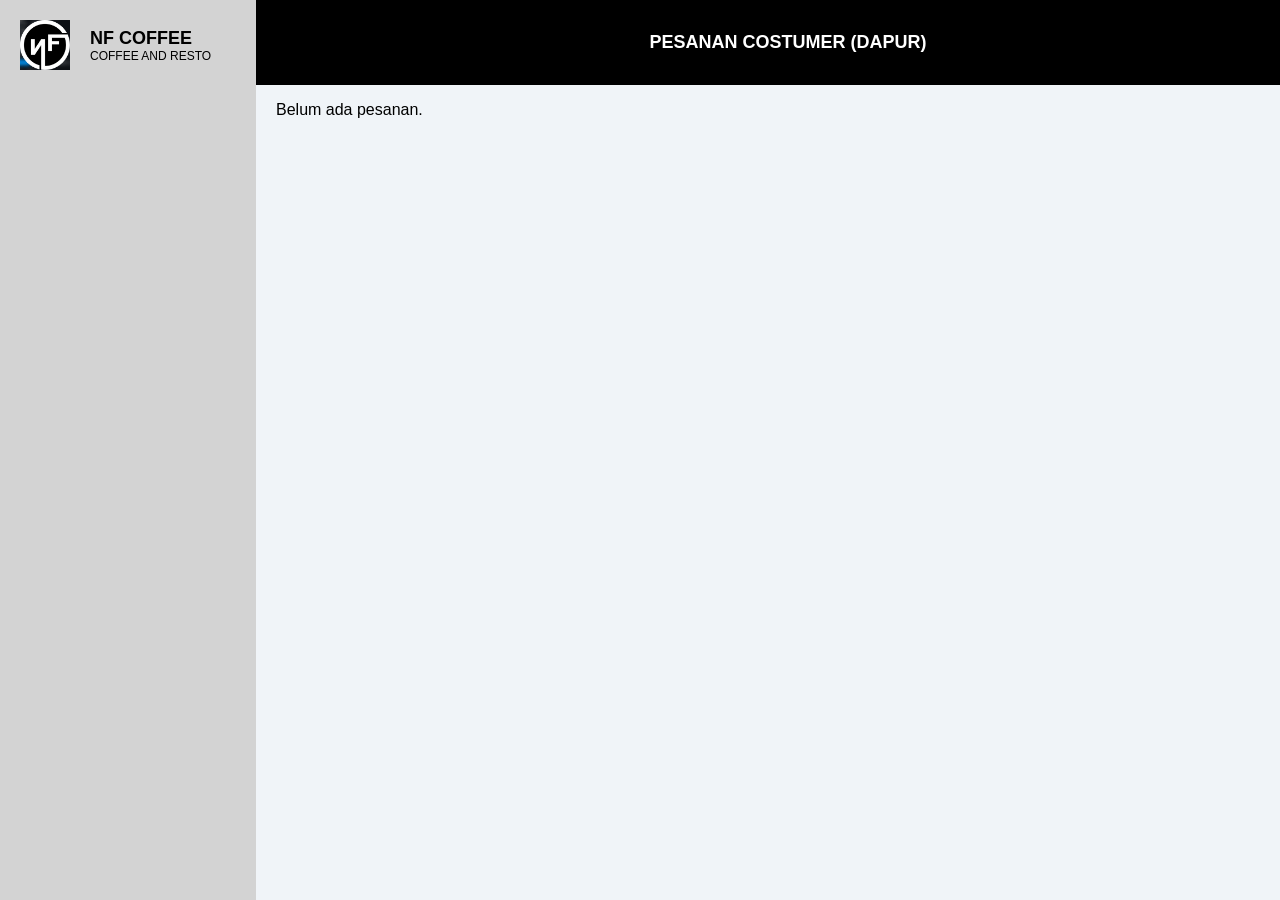
<file: pesanan_dapur.html>
<html>

<head>
    <title>NF Cafe - Pesanan Dapur</title>
    <link href="https://cdnjs.cloudflare.com/ajax/libs/font-awesome/5.15.3/css/all.min.css" rel="stylesheet" />
    <link rel="stylesheet" type="text/css" href="css/admin.css">
    <style>
        .order-list {
            margin: 20px 0;
            padding: 10px;
            border-radius: 5px;
            position: relative;
            display: flex;
            align-items: center;
            justify-content: space-between;
        }

        .order-details {
            display: none;
            margin-top: 10px;
            padding: 10px;
            background-color: #e0e0e0;
            border-radius: 5px;
        }

        .arrow-icon {
            cursor: pointer;
            margin-left: auto;
            background-color: #A300BD;
            /* Tambahkan latar belakang */
            border-radius: 50%;
            /* Membuat sudut membulat */
            width: 45px;
            /* Mengatur lebar latar belakang */
            height: 45px;
            /* Mengatur tinggi latar belakang */
            display: flex;
            /* Menggunakan flexbox */
            justify-content: center;
            /* Memusatkan konten secara horizontal */
            align-items: center;
            /* Memusatkan konten secara vertikal */
            font-size: 26px;
            /* Ukuran font untuk memperbesar ikon */
            transition: background-color 0.3s, transform 0.2s;
            /* Transisi untuk efek interaktif */
        }

        .arrow-icon:hover {
            background-color: #90009E;
            /* Warna lebih gelap saat hover */
            transform: scale(1.1);
            /* Efek membesar saat hover */
        }

        .delete-icon {
            cursor: pointer;
            margin-left: 10px;
            background-color: #A300BD;
            /* Tambahkan latar belakang */
            border-radius: 50%;
            /* Membuat sudut membulat */
            padding: 10px;
            /* Memberikan padding untuk ruang di sekitar ikon */
            transition: background-color 0.3s, transform 0.2s;
            /* Transisi untuk efek interaktif */
        }

        .delete-icon:hover {
            background-color: #90009E;
            /* Warna lebih gelap saat hover */
            transform: scale(1.1);
            /* Efek membesar saat hover */
        }

        .order-container {
            display: flex;
            /* Menggunakan flexbox */
            align-items: center;
            /* Memastikan semua item sejajar secara vertikal */
            justify-content: space-between;
            /* Memberikan jarak yang merata antara item */
            margin-bottom: 0px;
            background-color: #b0b4b5;
            border-radius: 10px;
            padding: 10px;
            border: 1px solid #ccc;
            flex-grow: 1;
            margin-right: 20px;
            height: 35px;
            /* Set the height */
        }

        .order-list .delete-icon-container {
            margin-left: 10px;
        }

        .detail-button {
            background-color: #A300BD;
            color: white;
            font-weight: bold;
            border: none;
            border-radius: 5px;
            padding: 5px 10px;
            cursor: pointer;
            transition: background-color 0.3s;
        }

        .detail-button:hover {
            background-color: #90009E;
        }
    </style>
</head>

<body>
    <div class="container">
        <div class="sidebar">
            <div class="logo-container" style="display: flex; align-items: center;">
                <img alt="NF Coffee Logo" src="gambar/logo_nf.jpeg" height="50" width="50" />
                <div class="logo-text" style="margin-left: 10px;">
                    <h1>NF COFFEE</h1>
                    <p>COFFEE AND RESTO</p>
                </div>
            </div>
        </div>
        <div class="main-content">
            <div class="header">
                <h2>PESANAN COSTUMER (DAPUR)</h2>
            </div>
            <div id="order-list">
                <!-- Daftar pesanan akan ditampilkan di sini -->
            </div>
        </div>
    </div>
    <script>
        // Ambil existingOrders dari local storage
        const existingOrders = JSON.parse(localStorage.getItem('existingOrders')) || [];
        const orderList = document.getElementById('order-list');

        if (existingOrders.length > 0) {
            existingOrders.forEach((order, index) => {
                orderList.innerHTML += `
                    <div class="order-list">
                        <div class="order-container">
                            <div>
                                <strong>${order.customer_name}</strong> (Meja: ${order.table_number})
                            </div>
                             <span class="arrow-icon" onclick="toggleDetails(${index})">
                                    <i class="fas fa-arrow-down"></i>
                                </span>
                        </div>
                        <div class="delete-icon-container">
                            <img src="gambar/hapus.jpeg" alt="Hapus" class="delete-icon" onclick="hapusPesanan(${index})" style="width: 25px; height: 25px;">
                        </div>
                    </div>
                    <div class="order-details" id="details-${index}">
                        <p>Pesanan: ${order.order_summary}</p>
                        <button class="detail-button" onclick="pesananSiapDiantar(${index})">Pesanan Siap Diantar</button>
                    </div>
                `;
            });
        } else {
            orderList.innerHTML = '<p>Belum ada pesanan.</p>';
        }

        function toggleDetails(index) {
            const details = document.getElementById(`details-${index}`);
            details.style.display = (details.style.display === 'none' || details.style.display === '') ? 'block' : 'none';
        }

        function pesananSiapDiantar(index) {
            const existingOrders = JSON.parse(localStorage.getItem('existingOrders')) || [];
            const readyOrders = JSON.parse(localStorage.getItem('readyOrders')) || [];

            // Ambil pesanan yang siap diantar
            const readyOrder = existingOrders[index];

            // Pastikan bahwa readyOrder tidak null sebelum menambahkannya ke readyOrders
            if (readyOrder && readyOrder.customer_name && readyOrder.table_number && readyOrder.order_summary) {
                readyOrders.push(readyOrder);
                localStorage.setItem('readyOrders', JSON.stringify(readyOrders));
                alert(`Pesanan untuk ${readyOrder.customer_name} siap diantar!`);
                location.reload(); // Memuat ulang halaman untuk memperbarui tampilan
            } else {
                console.error("Pesanan tidak valid:", readyOrder);
            }
        }

        function hapusPesanan(index) {
            let existingOrders = JSON.parse(localStorage.getItem('existingOrders')) || [];

            // Menghapus pesanan berdasarkan indeks
            existingOrders.splice(index, 1);

            // Menyimpan kembali ke local storage
            localStorage.setItem('existingOrders', JSON.stringify(existingOrders));

            // Memuat ulang halaman untuk memperbarui tampilan
            location.reload();
        }
    </script>
    <script>
        // Fungsi untuk mengambil parameter dari URL
        function getQueryParams() {
            const query = window.location.search.substring(1);
            const params = {};
            query.split('&').forEach(param => {
                const [key, value] = param.split('=');
                params[decodeURIComponent(key)] = decodeURIComponent(value);
            });
            return params;
        }

        // Mengambil data dari URL dan mengisi form
        function populateForm() {
            const params = getQueryParams();
            const orders = JSON.parse(localStorage.getItem('orders')) || [];
            
            // Cari data pesanan berdasarkan nama pelanggan dan nomor meja
            const selectedOrder = orders.find(order => 
                order.customer_name === params.customer_name &&
                order.table_number === params.table_number
            );

            if (selectedOrder) {
                document.getElementById('nama').value = selectedOrder.customer_name;
                document.getElementById('alamat').value = selectedOrder.table_number;
                document.getElementById('pesanan').value = selectedOrder.order_summary;
                document.getElementById('total-harga').value = selectedOrder.total_price;
                document.getElementById('status-pembayaran').value = selectedOrder.payment_method;
            } else {
                alert("Data pesanan tidak ditemukan!");
            }
        }

        // Panggil fungsi untuk mengisi form saat halaman dimuat
        window.onload = populateForm;
    </script>
</body>

</html>
</file>
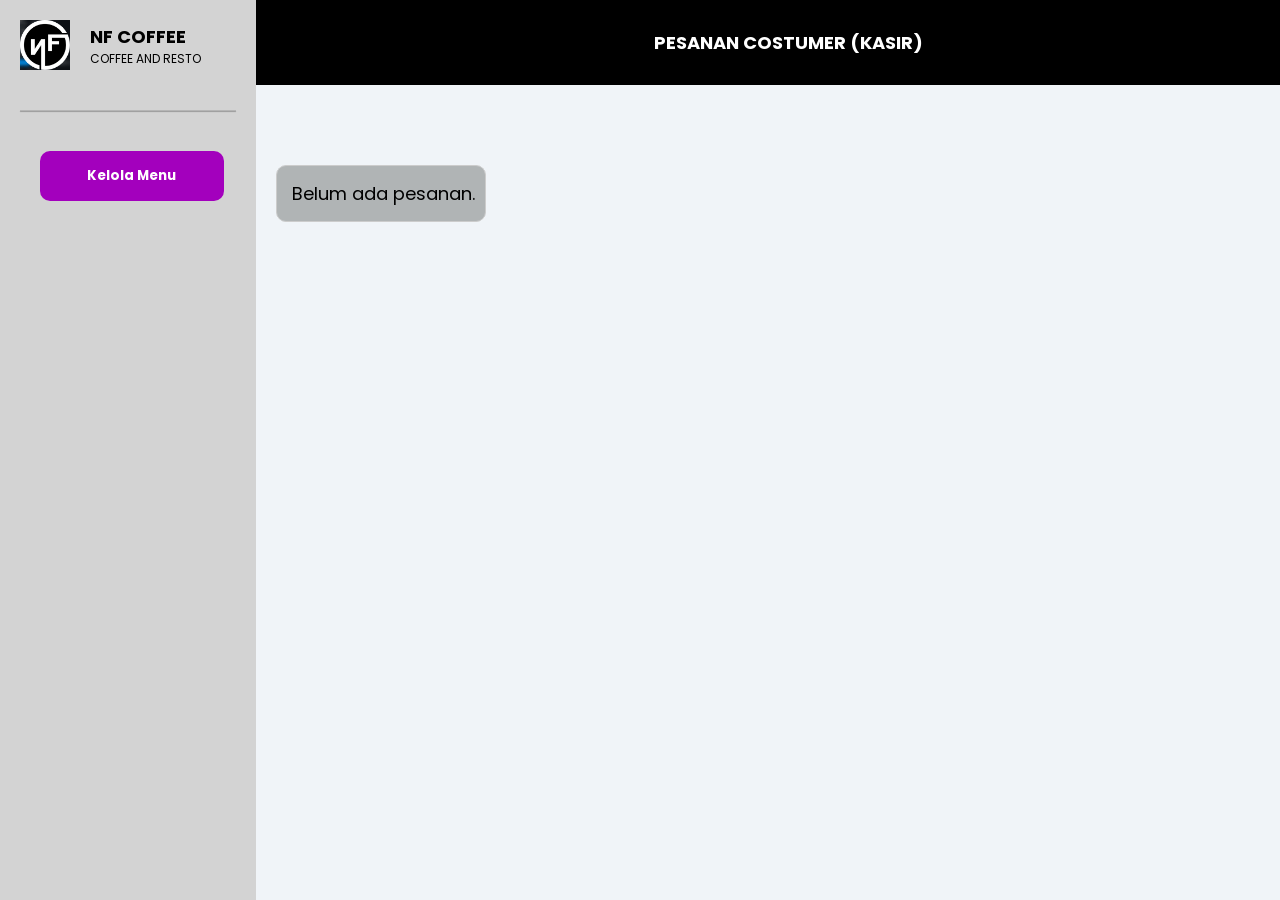
<file: pesanan_kasir.html>
<!DOCTYPE html>
<html lang="en">

<head>
    <title>NF Cafe - Pesanan Kasir</title>
    <link href="https://cdnjs.cloudflare.com/ajax/libs/font-awesome/5.15.3/css/all.min.css" rel="stylesheet" />
    <link href="https://fonts.googleapis.com/css2?family=Poppins:wght@400;600&display=swap" rel="stylesheet">
    <link rel="stylesheet" type="text/css" href="css/admin.css"> <!-- Link ke CSS khusus untuk admin -->
    <style>
        .order-list {
            display: none;
            display: flex;
            /* Sembunyikan daftar pesanan secara default */
            align-items: center;
            /* Memastikan bahwa mereka sejajar secara vertikal */
            justify-content: space-between;
            /* Center the order list */
            margin-top: 40px;

        }

        .order-list.visible {
            display: block;
            /* Tampilkan daftar pesanan jika ada */
        }

        .order-container {
            display: flex;
            align-items: center;
            justify-content: space-between;
            /* Menyusun item dengan jarak antara */
            margin-bottom: 0px;
            background-color: #b0b4b5;
            border-radius: 10px;
            padding: 10px;
            border: 1px solid #ccc;
            /* Garis batas untuk kontainer */
            flex-grow: 1;
            /* Memungkinkan container customer untuk mengisi ruang yang tersisa */
            margin-right: 20px;
            /* Memberikan jarak 10px antara container dan ikon ceklis */
            height: 35px;
            /* Set the height */
        }



        .customer-name {
            flex: 1;
            /* Membuat nama pelanggan mengambil ruang yang tersedia */
            flex-grow: 1;
            font-family: 'Poppins', sans-serif;
            font-size: 18px;
            color: black;
            margin-left: 5px;
        }

        .check-icon-container {
            display: flex;
            /* Memastikan ikon ceklis terpusat */
            align-items: center;
            /* Memastikan ikon ceklis sejajar secara vertikal */
            margin-top: 0px;
        }



        .check-icon {
            background-color: #A300BD;
            width: 50px;
            height: 50px;
            background-size: cover;
            display: flex;
            justify-content: center;
            align-items: center;
            border-radius: 20%;
            border: 2px solid #888;
            /* Menambahkan border */
            transition: background-color 0.3s, transform 0.2s;
            /* Transisi untuk efek interaktif */
        }

        .check-icon:hover {
            background-color: #90009E;
            /* Mengubah warna latar saat kursor berada di atas */
            cursor: pointer;
            /* Mengubah kursor menjadi pointer saat hover */
        }

        .check-icon:active {
            transform: scale(0.95);
            /* Efek mengecil saat diklik */
        }

        .detail-button {
            background-color: #A300BD;
            /* Warna ungu */

            /* Teks putih */
            font-weight: bold;
            /* Teks tebal */
            border: none;
            /* Tanpa border */
            border-radius: 5px;
            /* Sudut membulat */
            padding: 5px 10px;
            /* Padding di dalam tombol */
            cursor: pointer;
            /* Kursor pointer saat hover */
            transition: background-color 0.3s;
            /* Transisi warna latar belakang */
        }

        .detail-button:hover {
            background-color: #90009E;
            /* Warna lebih gelap saat hover */
        }

        .status-kirim {
            color: #28a745;
            /* Mengubah warna teks menjadi hijau cerah */
            font-weight: bold;
            /* Menebalkan teks jika diinginkan */
        }
    </style>
</head>

<body>
    <div class="container">
        <div class="sidebar">
            <div class="logo-container" style="display: flex; align-items: center;">
                <img alt="NF Coffee Logo" src="gambar/logo_nf.jpeg" height="50" width="50" />
                <div class="logo-text" style="margin-left: 10px;">
                    <h1>NF COFFEE</h1>
                    <p>COFFEE AND RESTO</p>
                </div>
            </div>
            <div class="separator"></div> <!-- Elemen separator -->
            <button class="btn-kelola-menu" onclick="window.location.href='menu_kasir.html'">Kelola Menu</button>
        </div>
        <div class="main-content">
            <div class="header">
                <h2>PESANAN COSTUMER (KASIR)</h2>
                <!--<i class="fas fa-user-circle profile-icon"></i> -->
            </div>
            <div id="order-list" class="order-list">
                <!-- Daftar pesanan akan diisi oleh JavaScript -->
            </div>
        </div>
    </div>
    <script>
        // Mengambil data pesanan dari local storage
        const orders = JSON.parse(localStorage.getItem('orders')) || []; // Ambil array pesanan atau inisialisasi dengan array kosong

        const orderList = document.getElementById('order-list');

        if (orders.length > 0) {
            orders.forEach((order, index) => {
                // Memeriksa status pengantaran dan memformat teks
                let deliveryStatusText = order.delivery_status;
                if (deliveryStatusText === "Pesanan telah diantar") {
                    deliveryStatusText = `<span class="status-kirim">${deliveryStatusText}</span>`; // Membungkus dengan span untuk mengubah warna
                }

                orderList.innerHTML += `
    <div class="order-list">
        <div class="order-container">
            <div class="customer-name">
                ${order.customer_name} (Meja: ${order.table_number}, Status pengantaran: ${deliveryStatusText})
            </div>
            <button class="detail-button" onclick="showDetail(${index})">Detail Pesanan</button>
        </div>
        <div class="check-icon-container">
            <div class="check-icon" onclick="hapusPesanan(${index})">
                <img src="gambar/hapus.jpeg" alt="Hapus" style="width: 35px; height: 35px; cursor: pointer;">
            </div>
        </div>
    </div>
    `;

            });
            orderList.classList.add('visible'); // Menampilkan daftar pesanan
        } else {
            orderList.innerHTML = `
            <div? class="order-list">
    <div class="order-container">
        <div class="customer-name">
            Belum ada pesanan.
        </div>
    </div>
    </div?
`;
        }

        // Fungsi untuk menghapus pesanan
        function hapusPesanan(index) {
            // Mengambil data pesanan yang ada
            let orders = JSON.parse(localStorage.getItem('orders')) || [];

            // Menghapus pesanan dari array
            orders.splice(index, 1);

            // Menyimpan kembali ke Local Storage
            localStorage.setItem('orders', JSON.stringify(orders));

            // Memperbarui tampilan
            location.reload(); // Memuat ulang halaman untuk memperbarui tampilan
        }
    </script>
    <script>
        // Fungsi untuk menampilkan detail pesanan
        function showDetail(index) {
            const orders = JSON.parse(localStorage.getItem('orders')) || [];
            const order = orders[index];

            if (!order) {
                console.error("No order found at index:", index);
                return;
            }

            // Mengarahkan ke halaman pesanan_cafe.php dengan parameter
            window.location.href = `pesanan_cafe.html?customer_name=${encodeURIComponent(order.customer_name)}&table_number=${order.table_number}&payment_method=${encodeURIComponent(order.payment_method)}&delivery_status=${encodeURIComponent(order.delivery_status)}&order_summary=${encodeURIComponent(order.order_summary)}&total_price=${encodeURIComponent(order.total_price)}`;
        }
    </script>
</body>

</html>
</file>
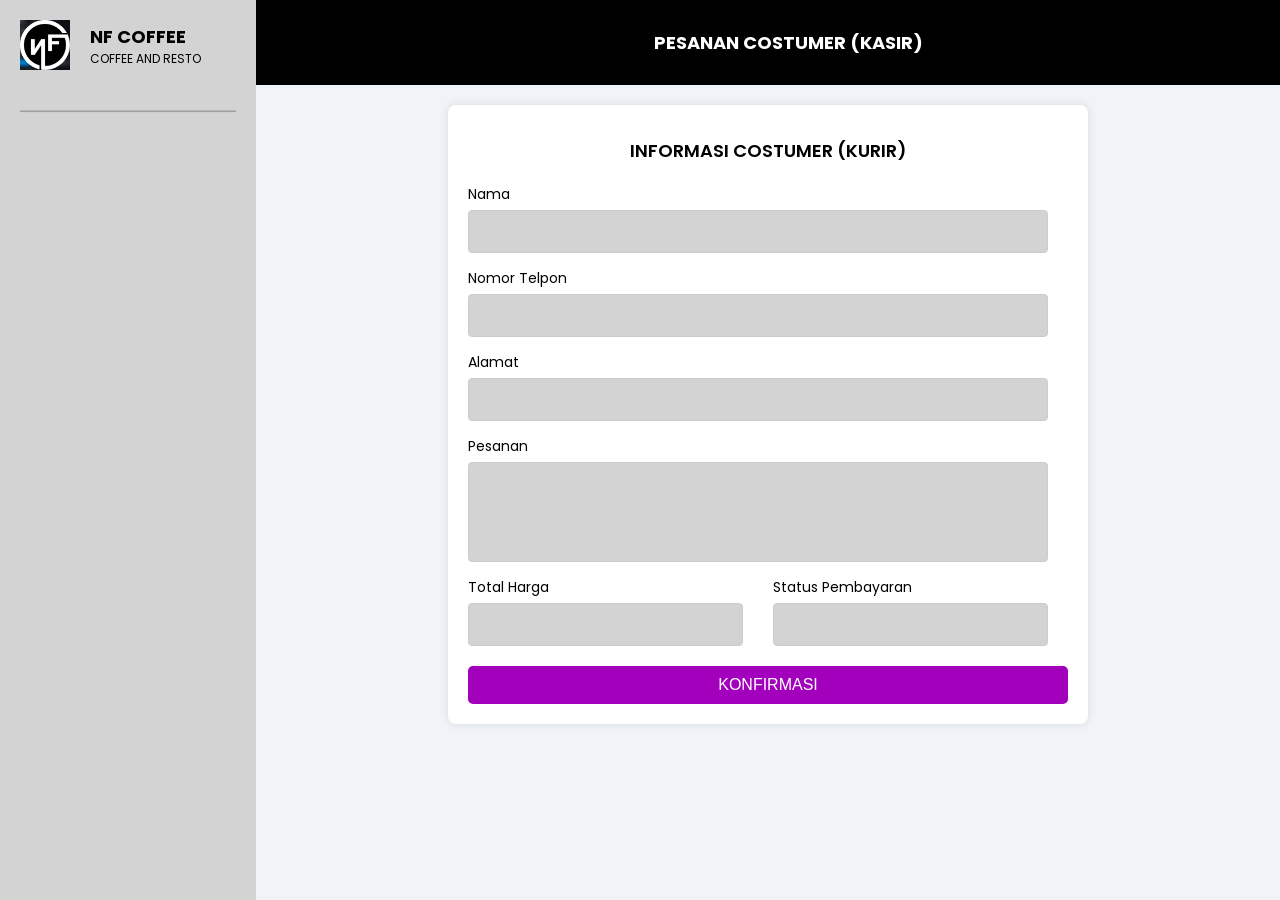
<file: pesanan_kurir.html>
<html>

<head>
    <title>Informasi Pelanggan</title>
    <link href="https://cdnjs.cloudflare.com/ajax/libs/font-awesome/5.15.3/css/all.min.css" rel="stylesheet" />
    <link href="https://fonts.googleapis.com/css2?family=Poppins:wght@400;600&display=swap" rel="stylesheet">
    <link rel="stylesheet" type="text/css" href="css/admin.css">
</head>
<style>

</style>

<body>
    <div class="container">
        <div class="sidebar">
            <div class="logo-container" style="display: flex; align-items: center;">
                <img alt="NF Coffee Logo" src="gambar/logo_nf.jpeg" height="50" width="50" />
                <div class="logo-text" style="margin-left: 10px;">
                    <h1>NF COFFEE</h1>
                    <p>COFFEE AND RESTO</p>
                </div>
            </div>
            <div class="separator"></div> <!-- Elemen separator -->
            
        </div>
        <div class="main-content">
            <div class="header">
                <h2>PESANAN COSTUMER (KASIR)</h2>
                <!--<i class="fas fa-user-circle profile-icon"></i>-->
            </div>
            <div class="form-container"> <!-- Ganti kelas container menjadi form-container -->
                <h1>INFORMASI COSTUMER (KURIR)</h1>
                <div class="form-group">
                    <label for="nama">Nama</label>
                    <input type="text" id="nama" name="nama">
                </div>
                <div class="form-group">
                    <label for="nomor-telpon">Nomor Telpon</label>
                    <input type="text" id="nomor-telpon" name="nomor-telpon">
                </div>
                <div class="form-group">
                    <label for="alamat">Alamat</label>
                    <input type="text" id="alamat" name="alamat">
                </div>
                <div class="form-group">
                    <label for="pesanan">Pesanan</label>
                    <textarea id="pesanan" name="pesanan"></textarea>
                </div>
                <div class="form-group-total">
                    <div class="total-harga-container">
                        <label for="total-harga">Total Harga</label>
                        <input type="text" id="total-harga" name="total-harga">
                    </div>
                    <div class="status-pembayaran-container">
                        <label for="status-pembayaran">Status Pembayaran</label>
                        <input type="text" id="status-pembayaran" name="status-pembayaran">
                    </div>
                </div>
                <div class="button-container">
                    <button type="button" class="btn-konfirmasi">KONFIRMASI</button>
                </div>
            </div>
        </div>
    </div>
</body>

</html>
</file>
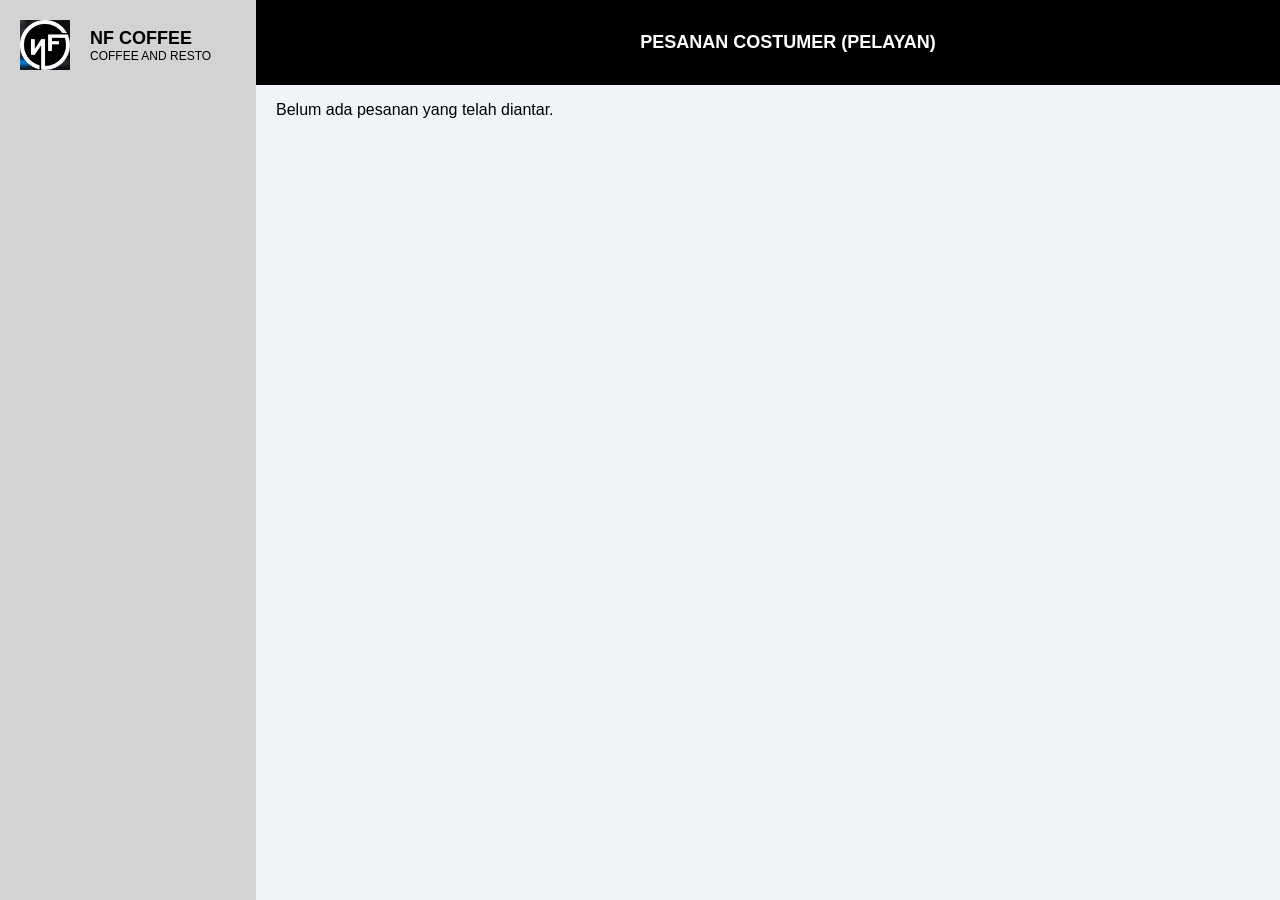
<file: pesanan_pelayan.html>
<!DOCTYPE html>
<html lang="id">

<head>
    <meta charset="UTF-8">
    <meta name="viewport" content="width=device-width, initial-scale=1.0">
    <title>NF Cafe - Pesanan Pelayan</title>
    <link href="https://cdnjs.cloudflare.com/ajax/libs/font-awesome/5.15.3/css/all.min.css" rel="stylesheet" />
    <link rel="stylesheet" type="text/css" href="css/admin.css">
    <style>
        .order-list {
            margin: 20px 0;
            padding: 10px;
         
            border-radius: 5px;
            display: flex;
            align-items: center;
            justify-content: space-between;
        }

        .order-details {
            display: none;
            margin-top: 10px;
            padding: 10px;
            background-color: #e0e0e0;
            border-radius: 5px;
        }

        .arrow-icon {
            cursor: pointer;
            margin-left: auto;
            background-color: #A300BD;
            /* Tambahkan latar belakang */
            border-radius: 50%;
            /* Membuat sudut membulat */
            width: 45px;
            /* Mengatur lebar latar belakang */
            height: 45px;
            /* Mengatur tinggi latar belakang */
            display: flex;
            /* Menggunakan flexbox */
            justify-content: center;
            /* Memusatkan konten secara horizontal */
            align-items: center;
            /* Memusatkan konten secara vertikal */
            font-size: 26px;
            /* Ukuran font untuk memperbesar ikon */
            transition: background-color 0.3s, transform 0.2s;
            /* Transisi untuk efek interaktif */
        }

        .arrow-icon:hover {
            background-color: #90009E;
            /* Warna lebih gelap saat hover */
            transform: scale(1.1);
            /* Efek membesar saat hover */
        }

        .arrow-icon:hover {
            background-color: #90009E;
            /* Warna lebih gelap saat hover */
            transform: scale(1.1);
            /* Efek membesar saat hover */
        }

        .delete-icon {
            cursor: pointer;
            margin-left: 10px;
            margin-top: 4px;
            background-color: #A300BD;
            /* Tambahkan latar belakang */
            border-radius: 50%;
            /* Membuat sudut membulat */
            padding: 10px;
            /* Memberikan padding untuk ruang di sekitar ikon */
            transition: background-color 0.3s, transform 0.2s;
            /* Transisi untuk efek interaktif */
        }

        .delete-icon:hover {
            background-color: #90009E;
            /* Warna lebih gelap saat hover */
            transform: scale(1.1);
            /* Efek membesar saat hover */
        }

        .order-container {
            display: flex;
            align-items: center;
            justify-content: space-between;
            margin-bottom: 0px;
            background-color: #b0b4b5;
            border-radius: 10px;
            padding: 10px;
            border: 1px solid #ccc;
            flex-grow: 1;
            margin-right: 20px;
            height: 35px;
            /* Set the height */
        }

        .detail-button {
            background-color: #A300BD;
            color: white;
            font-weight: bold;
            border: none;
            border-radius: 5px;
            padding: 5px 10px;
            cursor: pointer;
            transition: background-color 0.3s;
        }

        .detail-button:hover {
            background-color: #90009E;
        }
    </style>
</head>

<body>
    <div class="container">
        <div class="sidebar">
            <div class="logo-container" style="display: flex; align-items: center;">
                <img alt="NF Coffee Logo" src="gambar/logo_nf.jpeg" height="50" width="50" />
                <div class="logo-text" style="margin-left: 10px;">
                    <h1>NF COFFEE</h1>
                    <p>COFFEE AND RESTO</p>
                </div>
            </div>
        </div>
        <div class="main-content">
            <div class="header">
                <h2>PESANAN COSTUMER (PELAYAN)</h2>
            </div>
            <div id="order-list">
                <!-- Daftar pesanan akan diisi oleh JavaScript -->
            </div>
        </div>
    </div>
    <script>
        // Ambil readyOrders dari local storage
        const readyOrders = JSON.parse(localStorage.getItem('readyOrders')) || [];
        const orderList = document.getElementById('order-list');

        if (readyOrders.length > 0) {
            readyOrders.forEach((order, index) => {
                // Validasi untuk memastikan order tidak null dan memiliki properti yang diperlukan
                if (order && order.customer_name && order.table_number && order.order_summary) {
                    orderList.innerHTML += `
                <div class="order-list">
                    <div class="order-container">
                        <div>
                            <strong>${order.customer_name}</strong> (Meja: ${order.table_number})
                        </div>
                        <span class="arrow-icon" onclick="toggleDetails(${index})">
                            <i class="fas fa-arrow-down"></i>
                        </span>
                    </div>
                    <div class="delete-icon-container">
                        <img src="gambar/hapus.jpeg" alt="Hapus" class="delete-icon" onclick="hapusPesanan(${index})" style="width: 25px; height: 25px;">
                    </div>
                </div>
                <div class="order-details" id="details-${index}">
                    <p>Pesanan: ${order.order_summary}</p>
                    <button class="detail-button" onclick="pesananTelahDiantar(${index})">Pesanan telah diantar</button>
                </div>
            `;
                } else {
                    console.error("Order tidak valid:", order); // Log untuk memeriksa order yang tidak valid
                }
            });
        } else {
            orderList.innerHTML = '<p>Belum ada pesanan yang telah diantar.</p>';
        }

        function toggleDetails(index) {
            const details = document.getElementById(`details-${index}`);
            details.style.display = details.style.display === 'none' || details.style.display === '' ? 'block' : 'none';
        }

        function pesananTelahDiantar(index) {
            const readyOrders = JSON.parse(localStorage.getItem('readyOrders')) || [];
            const orders = JSON.parse(localStorage.getItem('orders')) || [];

            // Pastikan bahwa order yang diambil tidak null
            if (readyOrders[index]) {
                const order = readyOrders[index];
                order.delivery_status = "Pesanan telah dikirim"; // Mengubah status pengantaran

                // Update status di readyOrders
                readyOrders[index] = order;
                localStorage.setItem('readyOrders', JSON.stringify(readyOrders)); // Simpan kembali ke localStorage

                // Cari dan update status di orders
                const orderIndex = orders.findIndex(o => o.customer_name === order.customer_name && o.table_number === order.table_number);
                if (orderIndex !== -1) {
                    orders[orderIndex].delivery_status = "Pesanan telah diantar"; // Update status pengantaran di orders
                    localStorage.setItem('orders', JSON.stringify(orders)); // Simpan kembali ke localStorage
                }

                // Menampilkan alert setelah status diubah
                alert(`Status pengantaran untuk ${order.customer_name} telah diubah menjadi "Pesanan telah dikirim".`);

                location.reload(); // Memuat ulang halaman untuk memperbarui tampilan
            } else {
                console.error("Pesanan tidak valid:", readyOrders[index]);
            }
        }

        function hapusPesanan(index) {
            const readyOrders = JSON.parse(localStorage.getItem('readyOrders')) || [];
            readyOrders.splice(index, 1); // Hapus pesanan dari array
            localStorage.setItem('readyOrders', JSON.stringify(readyOrders)); // Simpan kembali ke local storage
            location.reload(); // Memuat ulang halaman untuk memperbarui tampilan
        }
    </script>
</body>

</html>
</file>
<file: css/admin.css>
/* Global Styles */
body {
    margin: 0;
    font-family: 'Poppins', sans-serif; /* Using Poppins font */
    background-color: #F0F4F8;
}

.container {
    display: flex;
    height: 100vh;
}

/* Sidebar Styles */
.sidebar {
    width: 20%;
    height: 100vh; /* Tinggi sidebar sama dengan tinggi viewport */
    position: fixed; /* Menetapkan posisi tetap */
    top: 0; /* Menempatkan sidebar di bagian atas */
    left: 0; /* Menempatkan sidebar di sisi kiri */
    background-color: #D3D3D3;
    padding: 20px;
    box-sizing: border-box;
    display: flex;
    flex-direction: column;
    float: left;
}

.logo-container {
    display: flex;
    align-items: center; /* Center align items */
    margin-bottom: 20px; /* Space below logo */
}

.logo-container img {
    margin-right: 10px; /* Space between logo and text */
}

.logo-text {
    display: flex;
    flex-direction: column; /* Text will be stacked */
}

.logo-text h1 {
    font-size: 18px;
    margin: 0;
}

.logo-text p {
    font-size: 12px;
    margin: 0;
}

.separator {
    height: 1px; /* Tinggi separator yang lebih kecil */
    background-color: rgba(169, 169, 169, 0.7); /* Warna abu-abu dengan transparansi */
    margin: 20px 0; /* Margin atas dan bawah untuk memberikan jarak */
    transition: background-color 0.3s ease; /* Efek transisi saat warna berubah */
    box-shadow: 0 1px 1px rgba(0, 0, 0, 0.3); /* Efek bayangan */
}

.separator:hover {
    background-color: rgba(169, 169, 169, 1); /* Warna abu-abu lebih gelap saat hover */
}

.btn-kelola-menu {
    background-color: #A300BD;
    color: white;
    border: none;
    padding: 10px;
    border-radius: 10px;
    cursor: pointer;
    margin-top: 20px;
    width: 85%;
    height: 50px;
    font-family: 'Poppins', sans-serif;
    font-weight: bold;
    margin-left: 20px;
}

/* Main Content Styles */
.main-content {
    margin-top: 65px; /* Menambahkan margin atas untuk menghindari tumpang tindih dengan header */
    margin-left: 20%; /* Menambahkan margin kiri untuk menghindari tumpang tindih dengan sidebar */
    width: 80%;
    padding: 20px;
    box-sizing: border-box;
}

/* Header Styles */
.header {
    position: fixed; /* Menetapkan posisi tetap */
    top: 0; /* Menempatkan header di bagian atas */
    left: 20%; /* Menggeser header ke kanan agar tidak tertutup oleh sidebar */
    width: 80%; /* Mengatur lebar header */
    display: flex;
    /*justify-content: space-between;*/
    justify-content: center; /* Memusatkan konten secara horizontal */
    align-items: center;
    background-color: #000;
    color: #fff;
    padding: 10px 20px;
    height: 65px;
    margin: 0; /* Menghilangkan margin */
    padding: 10px 20px; /* Menambahkan padding jika diperlukan, sesuaikan sesuai kebutuhan */
    z-index: 1000; /* Memastikan header berada di atas konten lainnya */
    

}
  

.header h2 {
    margin: 0;
    font-size: 18px;
    text-align: center
 
}

/*.header .profile-icon {
    font-size: 24px;
    color: #FF00FF;
}


/* Container Styles */
.form-container {
    background-color: white; /* Latar belakang putih untuk form */
    padding: 20px; /* Padding di dalam form */
    border-radius: 8px; /* Sudut membulat */
    box-shadow: 0 0 10px rgba(0, 0, 0, 0.1); /* Bayangan halus */
    width: 600px; /* Lebar form */
    margin: 20px auto; /* Margin otomatis untuk memusatkan form */
}

.form-container h1 {
    text-align: center; /* Teks judul di tengah */
    font-size: 18px; /* Ukuran font judul */
    font-weight: 600; /* Tebal font judul */
    margin-bottom: 20px; /* Jarak bawah judul */
}

/* Form Group Styles */
.form-group {
    margin-bottom: 15px; /* Jarak bawah antar elemen form */
    margin-right: 20px;
    font-family: 'Poppins', sans-serif; 
}

.form-group label {
    display: block; /* Membuat label menjadi blok */
    margin-bottom: 5px; /* Jarak bawah label */
    font-size: 14px; /* Ukuran font label */
    font-weight: 400; /* Berat font label */
    font-family: 'Poppins', sans-serif; 
}

.form-group input,
.form-group textarea {
    width: 100%; /* Lebar penuh */
    margin-right: 10px;
    padding: 10px; /* Padding di dalam input */
    border: 1px solid #ccc; /* Garis batas abu-abu */
    border-radius: 4px; /* Sudut membulat */
    background-color: #d3d3d3; /* Warna latar belakang input */
    font-size: 14px; /* Ukuran font input */
    font-family: 'Poppins', sans-serif; /* Font Poppins */
}

.form-group textarea {
    resize: none; /* Menonaktifkan resize textarea */
    height: 100px; /* Tinggi textarea */
}

/* Total Group Styles */
.form-group-total {
    display: flex; /* Menggunakan flexbox untuk mengatur elemen dalam satu baris */
    gap: 30px; /* Menambahkan jarak antara kontainer */
    margin-right: 20px;
}

.total-harga-container,
.status-pembayaran-container {
    display: flex;
    flex-direction: column; /* Mengatur label dan input dalam kolom */
    flex: 1; /* Membuat kontainer mengisi ruang yang tersedia */
}

.total-harga-container label,
.status-pembayaran-container label {
    margin-bottom: 5px; /* Jarak antara label dan input */
    font-size: 14px; /* Ukuran font label diatur ke 14px */
    font-family: 'Poppins', sans-serif; /* Font Poppins */
}

#total-harga,
#status-pembayaran {
    width: 100%; /* Mengatur lebar input menjadi 100% untuk mengisi ruang kontainer */
    padding: 10px; /* Padding di dalam input */
    margin-right: 10px;
    border: 1px solid #ccc; /* Garis batas abu-abu */
    border-radius: 4px; /* Sudut membulat */
    background-color: #d3d3d3; /* Warna latar belakang */
    font-size: 14px; /* Ukuran font input */
    font-family: 'Poppins', sans-serif; /* Font Poppins */
}

.button-container {
    margin-top: 20px; /* Jarak atas untuk memisahkan dari elemen di atas */
    text-align: center; /* Memusatkan tombol di dalam kontainer */
}

.btn-konfirmasi {
    width: 100%; /* Mengatur lebar tombol menjadi 100% */
    padding: 10px; /* Padding untuk tombol */
    background-color: #A300BD; /* Warna latar belakang tombol */
    color: white; /* Warna teks tombol */
    border: none; /* Menghilangkan border default */
    border-radius: 5px; /* Sudut melengkung untuk tampilan yang lebih modern */
    cursor: pointer; /* Mengubah kursor saat hover */
    transition: background-color 0.3s; /* Transisi saat hover */
    font-size: 16px; /* Ukuran font tombol */
}

.btn-konfirmasi:hover {
    background-color: #8E00A3; /* Warna lebih gelap saat hover */
}

.informasi-pesanan {
    background-color: white;
    padding: 20px;
    box-shadow: 0 0 10px rgba(0, 0, 0, 0.1);
    border-radius: 10px;
    margin: 20px auto; /* Menambahkan margin atas dan bawah */
    display: flex; /* Menggunakan flexbox */
    flex-direction: column; /* Mengatur arah flex menjadi kolom */
    align-items: stretch; /* Memastikan elemen mengisi lebar kontainer */
    height: 450px; /* Menetapkan tinggi tetap */
    overflow-y: auto; /* Menambahkan scroll jika konten melebihi tinggi */
}

.order-info {
    background-color: #d3d3d3;
    padding: 10px;
    border-radius: 10px;
    margin-bottom: 20px;
    flex-grow: 1; /* Memungkinkan elemen ini untuk tumbuh dan mengisi ruang */
}
.header-info {
    text-align: center;
    font-weight: bold;
    margin-bottom: 20px;
}

.order-info table {
    width: 100%;
}
.order-info th, .order-info td {
    text-align: left;
    padding: 5px;
}
.order-info th {
    font-weight: bold;
}
.order-info td {
    padding-left: 20px;
}
.estimate {
    margin-bottom: 20px;
}
.estimate select {
    width: 100%;
    padding: 10px;
    border-radius: 10px;
    border: 1px solid #ccc;
    margin-bottom: 10px;
}
.estimate button {
    width: 100%;
    padding: 10px;
    background-color: #d3d3d3;
    border: none;
    border-radius: 10px;
    margin-bottom: 10px;
    font-weight: bold;
}
.confirm-button {
    text-align: center;
}
.confirm-button button {
    width: 50%;
    padding: 10px;
    background-color: #800080;
    color: white;
    border: none;
    border-radius: 10px;
    font-weight: bold;
}
</file>
<file: css/styles.css>
/* styles.css */

body {
    display: flex;
    justify-content: center;
    align-items: center;
    height: 100vh;
    margin: 0;
    background-color: #000000;
    font-family: Arial, sans-serif;
}

.login-container {
    background-color: #ffffff;
    padding: 40px;
    border-radius: 10px;
    box-shadow: 0 0 10px rgba(0, 0, 0, 0.1);
    text-align: center;
    width: 300px;
}

.login-container h1 {
    margin: 0;
    font-size: 24px;
    font-weight: bold;
}

.login-container h2 {
    margin: 10px 0 20px;
    font-size: 18px;
    font-weight: bold;
}

.login-container label {
    display: block;
    text-align: left;
    margin-bottom: 5px;
    font-size: 14px;
}

.login-container a {
    color: #800080;
    font-size: 14px;
    text-decoration: none;
    display: block;
    text-align: right;
    margin-bottom: 20px;
}

.login-container button {
    width: 100%;
    padding: 10px;
    border: none;
    border-radius: 5px;
    background-color: #800080;
    color: #ffffff;
    font-size: 16px;
    font-weight: bold;
    cursor: pointer;
}

/* styles.css */
.password-container {
    position: relative;
    display: flex;
    align-items: center; /* Menjaga ikon mata tetap di tengah secara vertikal */

    
}
.username-container {
    position: relative;
    display: flex;
    align-items: center; /* Menjaga ikon mata tetap di tengah secara vertikal */
}

.login-container input[type="password"],
.login-container input[type="text"] {
    width: 100%;
    padding: 10px 40px 10px 10px; /* Tambahkan padding kanan untuk memberi ruang pada ikon */
    margin-bottom: 20px;
    border: none;
    border-radius: 5px;
    background-color: #d3d3d3;
    font-size: 14px;
}

.toggle-password {
    margin-left: -30px; /* Atur margin kiri untuk menggeser ikon ke kiri */
    cursor: pointer;
    color: #800080; /* Warna ikon */
    margin-bottom: 15px;
}


/* ... kode CSS lainnya ... */
</file>
<file: css/pembayaran.css>
/* Global Styles */
body {
    margin: 0;
    font-family: 'Poppins', sans-serif; /* Menggunakan font Poppins */
    background-color: #F0F4F8;
}

.container {
    display: flex;
    height: 100vh;
}

/* Sidebar Styles */
.sidebar {
    width: 20%;
    background-color: #D3D3D3;
    padding: 20px;
    box-sizing: border-box;
    display: flex;
    flex-direction: column;
}

.logo-container {
    display: flex;
    align-items: center; /* Center align items */
    margin-bottom: 20px; /* Jarak bawah logo */
}

.logo-container img {
    margin-right: 10px; /* Jarak antara logo dan teks */
}

.logo-text {
    display: flex;
    flex-direction: column; /* Teks akan berada di bawah satu sama lain */
}

.logo-text h1 {
    font-size: 18px;
    margin: 0;
}

.logo-text p {
    font-size: 12px;
    margin: 0;
}

/* Menu List Styles */
.menu-list {
    list-style-type: none;
    padding: 0;
    margin-top: 20px;
}

/* Main Content Styles */
.main-content {
    width: 80%;
    padding: 20px;
    box-sizing: border-box;
    background-color: #F0F4F8;
}

/* Header Styles */
.header {
 display: flex;
    justify-content: space-between;
    align-items: center;
    background-color: #000;
    color: #fff;
    padding: 10px 20px;
}

.header h2 {
    margin: 0;
    font-size: 18px;
}

.header .profile-icon {
    font-size: 24px;
    color: #FF00FF;
}

/* Content Styles */
.content {
    margin-top: 20px;
}

/* Payment Method ```css
/* Payment Method Styles */
.payment-method {
    background-color: #808080bb;
    padding: 20px;
    border-radius: 5px;
    text-align: center;
}

.payment-method h4 {
    margin-bottom: 20px;
    color: #fff; /* Warna teks putih */
}

.payment-method .icons {
    display: flex;
    justify-content: center;
    gap: 20px;
    margin-bottom: 20px;
}

.payment-option {
    position: relative;
    cursor: pointer;
}

.payment-option input[type="radio"] {
    display: none; /* Sembunyikan radio button */
}

.payment-option i {
    font-size: 24px;
    padding: 10px;
    border-radius: 5px;
    transition: background-color 0.3s;
}

.payment-option input[type="radio"]:checked + i {
    background-color: #FF00FF; /* Warna latar belakang saat dipilih */
    color: #fff; /* Warna ikon saat dipilih */
}

.form-group {
    margin-bottom: 15px;
}

.form-group label {
    display: block; /* Pastikan label diatur sebagai blok */
    margin-bottom: 5px; /* Jarak antara label dan input */
    font-weight: bold; /* Membuat label lebih tebal */
    text-align: left; /* Mengatur teks label menjadi rata kiri */
}

.form-group input {
    width: 100%; /* Lebar penuh untuk input */
    padding: 10px; /* Padding untuk input */
    border: 1px solid #ccc; /* Border abu-abu */
    border-radius: 5px; /* Sudut melengkung */
    box-sizing: border-box; /* Memastikan padding dan border termasuk dalam total lebar */
}

button {
    background-color: #800080; /* Mengubah latar belakang tombol menjadi ungu */
    color: #fff;
    padding: 10px 20px;
    border: none;
    border-radius: 5px;
    cursor: pointer;
    transition: background-color 0.3s;
}

button:hover {
    background-color: #A300BD; /* Warna tombol saat hover */
}


.popup {
    position: fixed;
    top: 0;
    left: 0;
    width: 100%;
    height: 100%;
    background-color: rgba(0, 0, 0, 0.5);
    display: flex;
    justify-content: center;
    align-items: center;
    z-index: 1000;
}

.popup-content {
    background-color: white;
    padding: 20px;
    border-radius: 5px;
    width: 400px; /* Lebar pop-up yang lebih besar */
}

button {
    background-color: #8E00A3; /* Warna tombol */
    color: white; /* Warna teks putih */
    border: none; /* Menghilangkan border */
    padding: 10px 15px; /* Padding untuk tombol */
    border-radius: 4px; /* Sudut melengkung */
    cursor: pointer; /* Kursor pointer saat hover */
    transition: background-color 0.3s; /* Transisi saat hover */
    margin: 5px; /* Margin untuk tombol */
    margin-top: 24px; /* Jarak atas untuk tombol */
    font-family: 'Poppins', sans-serif; /* Menggunakan font Poppins untuk tombol */
}

button:hover {
    background-color: #A300BD; /* Warna lebih gelap saat hover */
}

.button-container {
    display: flex; /* Menggunakan flexbox */
    justify-content: flex-end; /* Rata kanan */
}

p {
    font-family: 'Poppins', sans-serif; /* Menggunakan font Poppins untuk teks di dalam pop-up */
}
</file>
